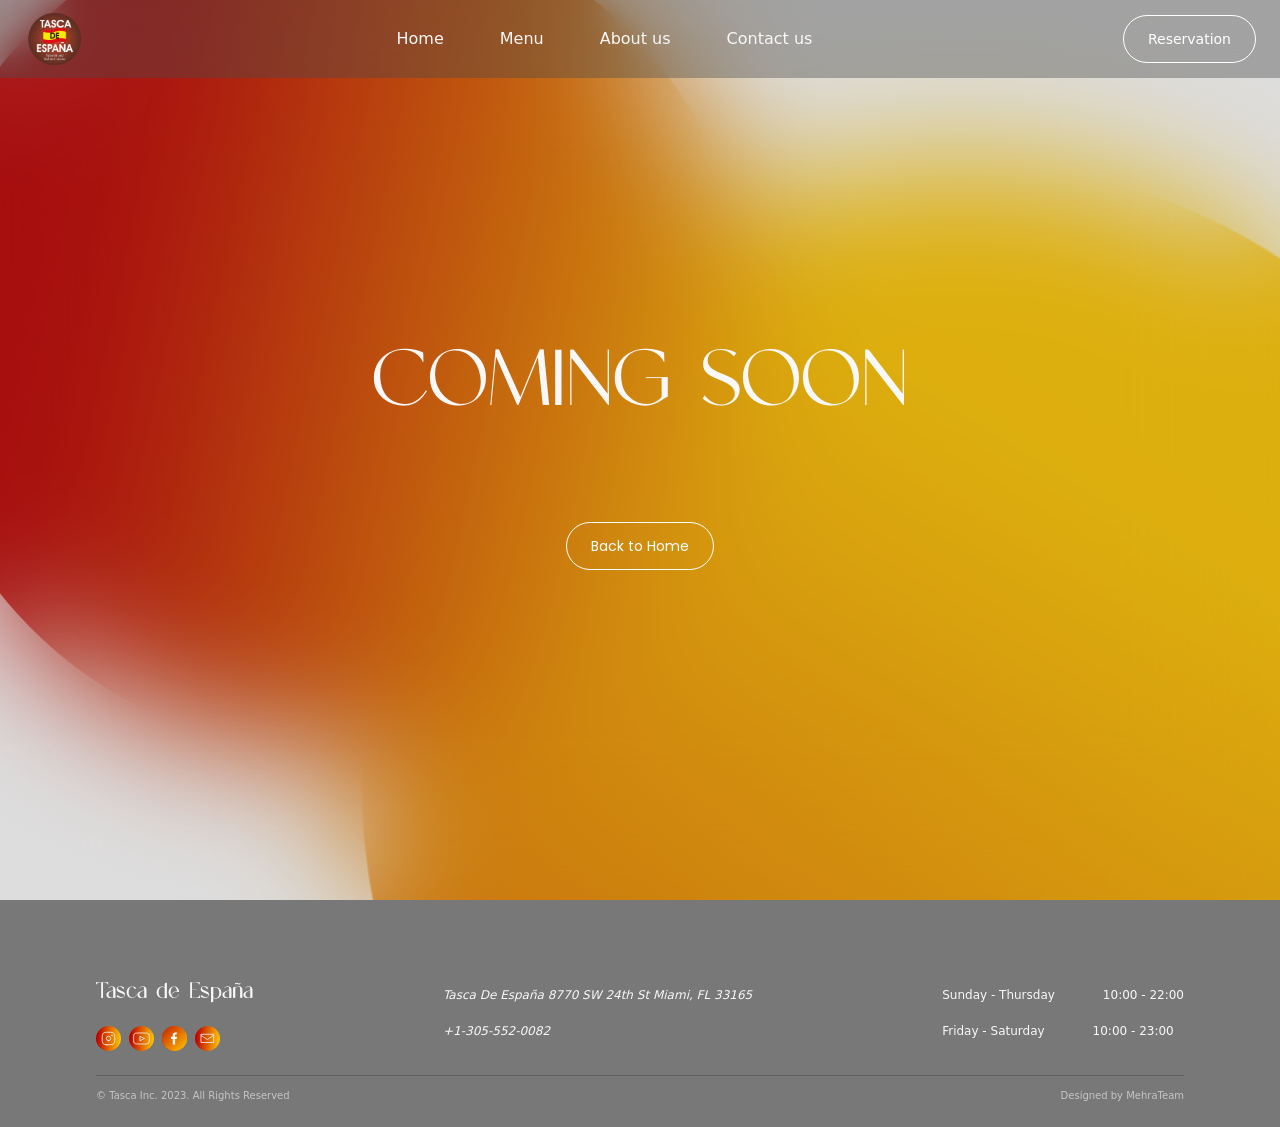
<file: events.html>
<!DOCTYPE html><html lang="en"><head><meta charSet="utf-8"/><meta name="viewport" content="width=device-width, initial-scale=1"/><link rel="preload" href="/_next/static/media/4c285fdca692ea22-s.p.woff2" as="font" crossorigin="" type="font/woff2"/><link rel="preload" href="/_next/static/media/9e82d62334b205f4-s.p.woff2" as="font" crossorigin="" type="font/woff2"/><link rel="preload" href="/_next/static/media/b957ea75a84b6ea7-s.p.woff2" as="font" crossorigin="" type="font/woff2"/><link rel="preload" href="/_next/static/media/eafabf029ad39a43-s.p.woff2" as="font" crossorigin="" type="font/woff2"/><link rel="preload" as="image" href="/_next/static/media/logo.f6b8c923.svg"/><link rel="preload" as="image" href="/_next/static/media/C3.04dc59c0.png" fetchPriority="high"/><link rel="preload" as="image" href="/_next/static/media/C1.3d3d48cb.png" fetchPriority="high"/><link rel="stylesheet" href="/_next/static/css/e9e12baa6f0ac72c.css" data-precedence="next"/><link rel="stylesheet" href="/_next/static/css/7e3f97fa5703ae76.css" data-precedence="next"/><link rel="stylesheet" href="/_next/static/css/1d65b823822be879.css" data-precedence="next"/><link rel="stylesheet" href="/_next/static/css/c71638cecdf4291d.css" data-precedence="next"/><link rel="stylesheet" href="/_next/static/css/31dfc8c025a0ed9d.css" as="style" data-precedence="dynamic"/><link rel="preload" as="script" fetchPriority="low" href="/_next/static/chunks/webpack-5cbc968000c768a9.js"/><script src="/_next/static/chunks/fd9d1056-4952d2e811a5d701.js" async=""></script><script src="/_next/static/chunks/2117-b885fed9a6e722af.js" async=""></script><script src="/_next/static/chunks/main-app-a7e35e30c2c56388.js" async=""></script><script src="/_next/static/chunks/5440-71fa2b2b95914913.js" async=""></script><script src="/_next/static/chunks/2972-acc458e5faff9320.js" async=""></script><script src="/_next/static/chunks/5878-c5d440fd55594a81.js" async=""></script><script src="/_next/static/chunks/3607-9b110af2d7a55d72.js" async=""></script><script src="/_next/static/chunks/app/events/page-3351a847201578af.js" async=""></script><script src="/_next/static/chunks/1055-380aa5ca3bc6a89b.js" async=""></script><script src="/_next/static/chunks/6806-6430f7c10285f0ff.js" async=""></script><script src="/_next/static/chunks/8363-d76885cd7765a476.js" async=""></script><script src="/_next/static/chunks/app/layout-369b99e25842060e.js" async=""></script><script src="/_next/static/chunks/9311-28e16b7c1b095055.js" async=""></script><script src="/_next/static/chunks/7070-f48c9b68eb533dc5.js" async=""></script><script src="/_next/static/chunks/1887-a02aad9c49820a9a.js" async=""></script><script src="/_next/static/chunks/app/page-41036646c911bea0.js" async=""></script><script src="/_next/static/chunks/app/error-097df8f11f1727ec.js" async=""></script><link rel="preload" href="https://www.googletagmanager.com/gtag/js?id=G-RHJVC8XQJP" as="script"/><title>Events</title><meta name="description" content="Tasca de España Events"/><link rel="icon" href="/favicon.ico" type="image/x-icon" sizes="16x16"/><meta name="next-size-adjust"/><script src="/_next/static/chunks/polyfills-42372ed130431b0a.js" noModule=""></script></head><body class="w-full flex-just-col"><header style="background-color:rgba(77, 77, 77, 0.40)" class="fixed top-0 left-0 right-0 z-50 flex-row-center max-h-[88px] px-6 py-2 backdrop-blur-[15px]"><div class="w-full max-w-[1440px] mx-auto"><div class="flex-row-between w-full "><a href="/"><div class="relative overflow-hidden h-[42px] w-[42px] md:w-[52px] md:h-[52px] lg:h-[62px] lg:w-[62px] 2xl:h-[72px] 2xl:w-[72px]"><img alt="Tasca logo" title="Tasca" loading="eager" decoding="async" data-nimg="fill" style="position:absolute;height:100%;width:100%;left:0;top:0;right:0;bottom:0;object-fit:cover;color:transparent" src="/_next/static/media/logo.f6b8c923.svg"/></div></a><!--$--><nav class="hidden md:block"><ul class="nav-list flex-row-vcenter md:gap-x-8 lg:gap-x-12 xl:gap-x-14 2xl:gap-x-[70px]"><a href="/"><li class="font-poppins font-normal 2xl:text-base cursor-pointer text-slate-50">Home</li></a><a href="/menu"><li class="font-poppins font-normal 2xl:text-base cursor-pointer text-slate-50">Menu</li></a><a href="/about-us"><li class="font-poppins font-normal 2xl:text-base cursor-pointer text-slate-50">About us</li></a><a href="/contact-us"><li class="font-poppins font-normal 2xl:text-base cursor-pointer text-slate-50">Contact us</li></a></ul></nav><!--/$--><button class="btn truncate h-[48px] hidden lg:flex btn-white-mode btn-outlined">Reservation</button></div></div></header><style>#nprogress{pointer-events:none}#nprogress .bar{background:orange;position:fixed;z-index:1600;top: 0;left:0;width:100%;height:3px}#nprogress .peg{display:block;position:absolute;right:0;width:100px;height:100%;box-shadow:0 0 10px orange,0 0 5px orange;opacity:1;-webkit-transform:rotate(3deg) translate(0px,-4px);-ms-transform:rotate(3deg) translate(0px,-4px);transform:rotate(3deg) translate(0px,-4px)}#nprogress .spinner{display:block;position:fixed;z-index:1600;top: 15px;right:15px}#nprogress .spinner-icon{width:18px;height:18px;box-sizing:border-box;border:2px solid transparent;border-top-color:orange;border-left-color:orange;border-radius:50%;-webkit-animation:nprogress-spinner 400ms linear infinite;animation:nprogress-spinner 400ms linear infinite}.nprogress-custom-parent{overflow:hidden;position:relative}.nprogress-custom-parent #nprogress .bar,.nprogress-custom-parent #nprogress .spinner{position:absolute}@-webkit-keyframes nprogress-spinner{0%{-webkit-transform:rotate(0deg)}100%{-webkit-transform:rotate(360deg)}}@keyframes nprogress-spinner{0%{transform:rotate(0deg)}100%{transform:rotate(360deg)}}</style><main class="__variable_7c73c7 w-full grow z-10"><div class="w-full h-screen"><div class="w-full h-full relative overflow-hidden"><div class="absolute left-1/2 top-1/2 translate-x-1/2 translate-y-1/2 " style="transform:scale(1.5) translateZ(0)"><img alt="" fetchPriority="high" width="962" height="961" decoding="async" data-nimg="1" class="motion-div" style="color:transparent" src="/_next/static/media/C3.04dc59c0.png"/></div><div class="absolute left-0" style="transform:scale(1.2) translateZ(0)"><img alt="" fetchPriority="high" width="1178" height="1178" decoding="async" data-nimg="1" class="motion-div" style="color:transparent" src="/_next/static/media/C1.3d3d48cb.png"/></div><div style="background:rgba(77, 77, 77, 0.19);backdrop-filter:blur(67px)" class="absolute right-0 top-0 left-0 bottom-0  inset-0"><div class="w-full h-screen flex-row-center"><div class="flex-just-col items-center gap-y-[86px] lg:gap-y-[100px]"><h2 class="font-gilmoray text-slate-50 text-[64px] md:text-[74px] xl:text-[84px] 2xl:text-[96px] font-normal uppercase text-center">coming soon</h2><a href="/"><button class="btn truncate btn-white-mode btn-outlined">Back to Home</button></a></div></div></div></div></div></main><footer class="bg-gray-70"><div class="w-full max-w-[1440px] mx-auto"><div class="w-full flex-just-col gap-y-3 px-6 md:px-14 lg:px-20 xl:px-24 2xl:px-[125px] pt-[50px] pb-6"><div class="min-w-full py-6 flex flex-col gap-y-12 md:gap-y-0 md:flex-row md:justify-between md:items-center border-b-[0.5px] border-[#5F5F5F]"><div class="flex-just-col gap-y-5 font-gilmoray text-2xl text-slate-50">Tasca de España<div class="hidden md:block"><div class="gap-2 flex flex-row items-center"><a title="Tasca de España instagram" target="_blank" href="https://instagram.com/tascadeespana"><span class="w-[25px] h-[25px] rounded-full bg-gradient flex-row-center hover:scale-125 transition-all ease-in duration-200"><svg xmlns="http://www.w3.org/2000/svg" width="15" height="15" fill="none" viewBox="0 0 15 15"><g stroke="#F8F8F8" stroke-linecap="round" stroke-linejoin="round" clip-path="url(#clip0_358_6232)"><path stroke-width="0.8" d="M5.625 13.75h3.75c3.125 0 4.375-1.25 4.375-4.375v-3.75c0-3.125-1.25-4.375-4.375-4.375h-3.75C2.5 1.25 1.25 2.5 1.25 5.625v3.75c0 3.125 1.25 4.375 4.375 4.375z"></path><path stroke-width="0.8" d="M7.5 9.688a2.188 2.188 0 100-4.376 2.188 2.188 0 000 4.375z"></path><path stroke-width="1.5" d="M11.023 4.375h.007"></path></g><defs><clipPath id="clip0_358_6232"><path fill="#fff" d="M0 0H15V15H0z"></path></clipPath></defs></svg></span></a><a title="Tasca de España youtube" target="_blank" href="https://www.youtube.com/@TascaDeEspanamiami"><span class="w-[25px] h-[25px] rounded-full bg-gradient flex-row-center hover:scale-125 transition-all ease-in duration-200"><svg xmlns="http://www.w3.org/2000/svg" width="19" height="19" fill="none" viewBox="0 0 19 19"><path stroke="#F8F8F8" stroke-linecap="round" stroke-linejoin="round" stroke-width="0.8" d="M17.065 5.698a1.982 1.982 0 00-1.398-1.399c-.916-.354-9.79-.527-12.364.01a1.981 1.981 0 00-1.4 1.399c-.413 1.814-.444 5.736.011 7.59a1.982 1.982 0 001.399 1.4c1.814.417 10.438.476 12.364 0a1.981 1.981 0 001.398-1.4c.441-1.976.473-5.654-.01-7.6z"></path><path stroke="#F8F8F8" stroke-linecap="round" stroke-linejoin="round" stroke-width="0.8" d="M12.1 9.498L7.965 7.126v4.744L12.1 9.498z"></path></svg></span></a><a title="Tasca de España facebook" target="_blank" href="https://www.facebook.com/tascadeespana"><span class="w-[25px] h-[25px] rounded-full bg-gradient flex-row-center hover:scale-125 transition-all ease-in duration-200"><svg xmlns="http://www.w3.org/2000/svg" width="25" height="25" fill="none" viewBox="0 0 25 25"><rect width="25" height="25" fill="url(#paint0_linear_358_6240)" rx="12.5"></rect><path fill="#F8F8F8" fill-rule="evenodd" d="M13.093 18.5v-5.4h1.64L15 10.7h-1.907V9.531c0-.618.016-1.231.88-1.231h.874V6.584c0-.026-.752-.084-1.512-.084-1.587 0-2.581.994-2.581 2.82v1.38H9v2.4h1.754v5.4h2.339z" clip-rule="evenodd"></path><defs><linearGradient id="paint0_linear_358_6240" x1="-3" x2="25" y1="-5.5" y2="25" gradientUnits="userSpaceOnUse"><stop stop-color="#BC0000"></stop><stop offset="1" stop-color="#FFC700"></stop></linearGradient></defs></svg></span></a><a title="Tasca de España email" target="_blank" href="mailto:tascadeespanamiami@gmail.com"><span class="w-[25px] h-[25px] rounded-full bg-gradient flex-row-center hover:scale-125 transition-all ease-in duration-200"><svg xmlns="http://www.w3.org/2000/svg" width="17" height="17" fill="none" viewBox="0 0 17 17"><path stroke="#F8F8F8" stroke-width="0.8" d="M14.733 4.25H1.983v8.217h12.75V4.25z"></path><path stroke="#F8F8F8" stroke-width="0.8" d="M14.733 5.25L8.358 9.5 1.983 5.25"></path></svg></span></a></div></div></div><address class="flex-just-col gap-y-5 font-poppins text-xs 3xl:text-sm text-slate-50">Tasca De España 8770 SW 24th St Miami, FL 33165<a href="tel:+1-305-552-0082">+1-305-552-0082</a></address><div class="flex-just-col gap-y-5 font-poppins text-xs 3xl:text-sm text-slate-50"><time class="flex-row-vcenter gap-x-12">Sunday - Thursday<span>10:00 - 22:00</span></time><time class="flex-row-vcenter gap-x-12">Friday - Saturday<span>10:00 - 23:00</span></time></div><div class="block md:hidden"><div class="gap-2 flex flex-row items-center"><a title="Tasca de España instagram" target="_blank" href="https://instagram.com/tascadeespana"><span class="w-[25px] h-[25px] rounded-full bg-gradient flex-row-center hover:scale-125 transition-all ease-in duration-200"><svg xmlns="http://www.w3.org/2000/svg" width="15" height="15" fill="none" viewBox="0 0 15 15"><g stroke="#F8F8F8" stroke-linecap="round" stroke-linejoin="round" clip-path="url(#clip0_358_6232)"><path stroke-width="0.8" d="M5.625 13.75h3.75c3.125 0 4.375-1.25 4.375-4.375v-3.75c0-3.125-1.25-4.375-4.375-4.375h-3.75C2.5 1.25 1.25 2.5 1.25 5.625v3.75c0 3.125 1.25 4.375 4.375 4.375z"></path><path stroke-width="0.8" d="M7.5 9.688a2.188 2.188 0 100-4.376 2.188 2.188 0 000 4.375z"></path><path stroke-width="1.5" d="M11.023 4.375h.007"></path></g><defs><clipPath id="clip0_358_6232"><path fill="#fff" d="M0 0H15V15H0z"></path></clipPath></defs></svg></span></a><a title="Tasca de España youtube" target="_blank" href="https://www.youtube.com/@TascaDeEspanamiami"><span class="w-[25px] h-[25px] rounded-full bg-gradient flex-row-center hover:scale-125 transition-all ease-in duration-200"><svg xmlns="http://www.w3.org/2000/svg" width="19" height="19" fill="none" viewBox="0 0 19 19"><path stroke="#F8F8F8" stroke-linecap="round" stroke-linejoin="round" stroke-width="0.8" d="M17.065 5.698a1.982 1.982 0 00-1.398-1.399c-.916-.354-9.79-.527-12.364.01a1.981 1.981 0 00-1.4 1.399c-.413 1.814-.444 5.736.011 7.59a1.982 1.982 0 001.399 1.4c1.814.417 10.438.476 12.364 0a1.981 1.981 0 001.398-1.4c.441-1.976.473-5.654-.01-7.6z"></path><path stroke="#F8F8F8" stroke-linecap="round" stroke-linejoin="round" stroke-width="0.8" d="M12.1 9.498L7.965 7.126v4.744L12.1 9.498z"></path></svg></span></a><a title="Tasca de España facebook" target="_blank" href="https://www.facebook.com/tascadeespana"><span class="w-[25px] h-[25px] rounded-full bg-gradient flex-row-center hover:scale-125 transition-all ease-in duration-200"><svg xmlns="http://www.w3.org/2000/svg" width="25" height="25" fill="none" viewBox="0 0 25 25"><rect width="25" height="25" fill="url(#paint0_linear_358_6240)" rx="12.5"></rect><path fill="#F8F8F8" fill-rule="evenodd" d="M13.093 18.5v-5.4h1.64L15 10.7h-1.907V9.531c0-.618.016-1.231.88-1.231h.874V6.584c0-.026-.752-.084-1.512-.084-1.587 0-2.581.994-2.581 2.82v1.38H9v2.4h1.754v5.4h2.339z" clip-rule="evenodd"></path><defs><linearGradient id="paint0_linear_358_6240" x1="-3" x2="25" y1="-5.5" y2="25" gradientUnits="userSpaceOnUse"><stop stop-color="#BC0000"></stop><stop offset="1" stop-color="#FFC700"></stop></linearGradient></defs></svg></span></a><a title="Tasca de España email" target="_blank" href="mailto:tascadeespanamiami@gmail.com"><span class="w-[25px] h-[25px] rounded-full bg-gradient flex-row-center hover:scale-125 transition-all ease-in duration-200"><svg xmlns="http://www.w3.org/2000/svg" width="17" height="17" fill="none" viewBox="0 0 17 17"><path stroke="#F8F8F8" stroke-width="0.8" d="M14.733 4.25H1.983v8.217h12.75V4.25z"></path><path stroke="#F8F8F8" stroke-width="0.8" d="M14.733 5.25L8.358 9.5 1.983 5.25"></path></svg></span></a></div></div></div><div class="flex-row-between min-w-full font-poppins text-gray-30 text-[8px] lg:text-[10px] 2xl:text-xs 3xl:text-sm font-light"><div>© Tasca Inc. 2023. All Rights Reserved</div><div>Designed by MehraTeam</div></div></div></div></footer><script src="/_next/static/chunks/webpack-5cbc968000c768a9.js" async=""></script><script>(self.__next_f=self.__next_f||[]).push([0]);self.__next_f.push([2,null])</script><script>self.__next_f.push([1,"1:HL[\"/_next/static/media/4c285fdca692ea22-s.p.woff2\",\"font\",{\"crossOrigin\":\"\",\"type\":\"font/woff2\"}]\n2:HL[\"/_next/static/media/9e82d62334b205f4-s.p.woff2\",\"font\",{\"crossOrigin\":\"\",\"type\":\"font/woff2\"}]\n3:HL[\"/_next/static/media/b957ea75a84b6ea7-s.p.woff2\",\"font\",{\"crossOrigin\":\"\",\"type\":\"font/woff2\"}]\n4:HL[\"/_next/static/media/eafabf029ad39a43-s.p.woff2\",\"font\",{\"crossOrigin\":\"\",\"type\":\"font/woff2\"}]\n5:HL[\"/_next/static/css/e9e12baa6f0ac72c.css\",\"style\"]\n6:HL[\"/_next/static/css/7e3f97fa5703ae76.css\",\"style\"]\n7:HL[\"/_next/static/css/1d65b823822be879.css\",\"style\"]\n8:HL[\"/_next/static/css/c71638cecdf4291d.css\",\"style\"]\n"])</script><script>self.__next_f.push([1,"9:I[12846,[],\"\"]\nb:I[60919,[\"5440\",\"static/chunks/5440-71fa2b2b95914913.js\",\"2972\",\"static/chunks/2972-acc458e5faff9320.js\",\"5878\",\"static/chunks/5878-c5d440fd55594a81.js\",\"3607\",\"static/chunks/3607-9b110af2d7a55d72.js\",\"38\",\"static/chunks/app/events/page-3351a847201578af.js\"],\"default\"]\nc:I[72972,[\"5440\",\"static/chunks/5440-71fa2b2b95914913.js\",\"2972\",\"static/chunks/2972-acc458e5faff9320.js\",\"5878\",\"static/chunks/5878-c5d440fd55594a81.js\",\"3607\",\"static/chunks/3607-9b110af2d7a55d72.js\",\"38\",\"static/chunks/app/events/page-3351a847201578af.js\"],\"\"]\nd:I[92433,[\"5440\",\"static/chunks/5440-71fa2b2b95914913.js\",\"2972\",\"static/chunks/2972-acc458e5faff9320.js\",\"5878\",\"static/chunks/5878-c5d440fd55594a81.js\",\"3607\",\"static/chunks/3607-9b110af2d7a55d72.js\",\"38\",\"static/chunks/app/events/page-3351a847201578af.js\"],\"default\"]\ne:I[4707,[],\"\"]\nf:I[36423,[],\"\"]\n10:I[80,[],\"NotFoundBoundary\"]\n18:I[91167,[\"5440\",\"static/chunks/5440-71fa2b2b95914913.js\",\"2972\",\"static/chunks/2972-acc458e5faff9320.js\",\"5878\",\"static/chunks/5878-c5d440fd55594a81.js\",\"1055\",\"static/chunks/1055-380aa5ca3bc6a89b.js\",\"6806\",\"static/chunks/6806-6430f7c10285f0ff.js\",\"8363\",\"static/chunks/8363-d76885cd7765a476.js\",\"3185\",\"static/chunks/app/layout-369b99e25842060e.js\"],\"default\"]\n19:I[65878,[\"5440\",\"static/chunks/5440-71fa2b2b95914913.js\",\"2972\",\"static/chunks/2972-acc458e5faff9320.js\",\"5878\",\"static/chunks/5878-c5d440fd55594a81.js\",\"1055\",\"static/chunks/1055-380aa5ca3bc6a89b.js\",\"9311\",\"static/chunks/9311-28e16b7c1b095055.js\",\"6806\",\"static/chunks/6806-6430f7c10285f0ff.js\",\"7070\",\"static/chunks/7070-f48c9b68eb533dc5.js\",\"3607\",\"static/chunks/3607-9b110af2d7a55d72.js\",\"1887\",\"static/chunks/1887-a02aad9c49820a9a.js\",\"1931\",\"static/chunks/app/page-41036646c911bea0.js\"],\"Image\"]\n1a:I[58286,[\"5440\",\"static/chunks/5440-71fa2b2b95914913.js\",\"2972\",\"static/chunks/2972-acc458e5faff9320.js\",\"5878\",\"static/chunks/5878-c5d440fd55594a81.js\",\"1055\",\"static/chunks/1055-380aa5ca3bc6a89b.js\",\"6806\",\"static/chunks/6806-6430f7c10285f0ff.js\",\"8363\",\"static/chunks/8363-d76885c"])</script><script>self.__next_f.push([1,"d7765a476.js\",\"3185\",\"static/chunks/app/layout-369b99e25842060e.js\"],\"default\"]\n1b:I[65320,[\"5440\",\"static/chunks/5440-71fa2b2b95914913.js\",\"2972\",\"static/chunks/2972-acc458e5faff9320.js\",\"5878\",\"static/chunks/5878-c5d440fd55594a81.js\",\"1055\",\"static/chunks/1055-380aa5ca3bc6a89b.js\",\"6806\",\"static/chunks/6806-6430f7c10285f0ff.js\",\"8363\",\"static/chunks/8363-d76885cd7765a476.js\",\"3185\",\"static/chunks/app/layout-369b99e25842060e.js\"],\"default\"]\n1c:I[36539,[\"5440\",\"static/chunks/5440-71fa2b2b95914913.js\",\"2972\",\"static/chunks/2972-acc458e5faff9320.js\",\"5878\",\"static/chunks/5878-c5d440fd55594a81.js\",\"1055\",\"static/chunks/1055-380aa5ca3bc6a89b.js\",\"6806\",\"static/chunks/6806-6430f7c10285f0ff.js\",\"8363\",\"static/chunks/8363-d76885cd7765a476.js\",\"3185\",\"static/chunks/app/layout-369b99e25842060e.js\"],\"\"]\n1d:\"$Sreact.suspense\"\n1e:I[70049,[\"5440\",\"static/chunks/5440-71fa2b2b95914913.js\",\"2972\",\"static/chunks/2972-acc458e5faff9320.js\",\"5878\",\"static/chunks/5878-c5d440fd55594a81.js\",\"1055\",\"static/chunks/1055-380aa5ca3bc6a89b.js\",\"9311\",\"static/chunks/9311-28e16b7c1b095055.js\",\"6806\",\"static/chunks/6806-6430f7c10285f0ff.js\",\"7070\",\"static/chunks/7070-f48c9b68eb533dc5.js\",\"3607\",\"static/chunks/3607-9b110af2d7a55d72.js\",\"1887\",\"static/chunks/1887-a02aad9c49820a9a.js\",\"1931\",\"static/chunks/app/page-41036646c911bea0.js\"],\"PreloadCss\"]\n1f:I[34690,[\"5440\",\"static/chunks/5440-71fa2b2b95914913.js\",\"2972\",\"static/chunks/2972-acc458e5faff9320.js\",\"5878\",\"static/chunks/5878-c5d440fd55594a81.js\",\"1055\",\"static/chunks/1055-380aa5ca3bc6a89b.js\",\"6806\",\"static/chunks/6806-6430f7c10285f0ff.js\",\"8363\",\"static/chunks/8363-d76885cd7765a476.js\",\"3185\",\"static/chunks/app/layout-369b99e25842060e.js\"],\"default\"]\n50:I[14888,[\"5440\",\"static/chunks/5440-71fa2b2b95914913.js\",\"2972\",\"static/chunks/2972-acc458e5faff9320.js\",\"5878\",\"static/chunks/5878-c5d440fd55594a81.js\",\"1055\",\"static/chunks/1055-380aa5ca3bc6a89b.js\",\"6806\",\"static/chunks/6806-6430f7c10285f0ff.js\",\"8363\",\"static/chunks/8363-d76885cd7765a476.js\",\"3185\",\"static/chunks/app/layout-369b99e2584"])</script><script>self.__next_f.push([1,"2060e.js\"],\"GoogleAnalytics\"]\n52:I[13490,[\"7601\",\"static/chunks/app/error-097df8f11f1727ec.js\"],\"default\"]\n5a:I[61060,[],\"\"]\n13:{\"rel\":\"stylesheet\",\"href\":\"/_next/static/css/e9e12baa6f0ac72c.css\",\"precedence\":\"next\",\"crossOrigin\":\"$undefined\"}\n12:[\"$\",\"link\",\"0\",\"$13\"]\n15:{\"rel\":\"stylesheet\",\"href\":\"/_next/static/css/7e3f97fa5703ae76.css\",\"precedence\":\"next\",\"crossOrigin\":\"$undefined\"}\n14:[\"$\",\"link\",\"1\",\"$15\"]\n17:{\"rel\":\"stylesheet\",\"href\":\"/_next/static/css/1d65b823822be879.css\",\"precedence\":\"next\",\"crossOrigin\":\"$undefined\"}\n16:[\"$\",\"link\",\"2\",\"$17\"]\n11:[\"$12\",\"$14\",\"$16\"]\n27:{\"strokeWidth\":\"0.8\",\"d\":\"M5.625 13.75h3.75c3.125 0 4.375-1.25 4.375-4.375v-3.75c0-3.125-1.25-4.375-4.375-4.375h-3.75C2.5 1.25 1.25 2.5 1.25 5.625v3.75c0 3.125 1.25 4.375 4.375 4.375z\"}\n26:[\"$\",\"path\",null,\"$27\"]\n29:{\"strokeWidth\":\"0.8\",\"d\":\"M7.5 9.688a2.188 2.188 0 100-4.376 2.188 2.188 0 000 4.375z\"}\n28:[\"$\",\"path\",null,\"$29\"]\n2b:{\"strokeWidth\":\"1.5\",\"d\":\"M11.023 4.375h.007\"}\n2a:[\"$\",\"path\",null,\"$2b\"]\n25:[\"$26\",\"$28\",\"$2a\"]\n24:{\"stroke\":\"#F8F8F8\",\"strokeLinecap\":\"round\",\"strokeLinejoin\":\"round\",\"clipPath\":\"url(#clip0_358_6232)\",\"children\":\"$25\"}\n23:[\"$\",\"g\",null,\"$24\"]\n31:{\"fill\":\"#fff\",\"d\":\"M0 0H15V15H0z\"}\n30:[\"$\",\"path\",null,\"$31\"]\n2f:{\"id\":\"clip0_358_6232\",\"children\":\"$30\"}\n2e:[\"$\",\"clipPath\",null,\"$2f\"]\n2d:{\"children\":\"$2e\"}\n2c:[\"$\",\"defs\",null,\"$2d\"]\n22:[\"$23\",\"$2c\"]\n21:{\"xmlns\":\"http://www.w3.org/2000/svg\",\"width\":\"15\",\"height\":\"15\",\"fill\":\"none\",\"viewBox\":\"0 0 15 15\",\"children\":\"$22\"}\n20:[\"$\",\"svg\",null,\"$21\"]\n36:{\"stroke\":\"#F8F8F8\",\"strokeLinecap\":\"round\",\"strokeLinejoin\":\"round\",\"strokeWidth\":\"0.8\",\"d\":\"M17.065 5.698a1.982 1.982 0 00-1.398-1.399c-.916-.354-9.79-.527-12.364.01a1.981 1.981 0 00-1.4 1.399c-.413 1.814-.444 5.736.011 7.59a1.982 1.982 0 001.399 1.4c1.814.417 10.438.476 12.364 0a1.981 1.981 0 001.398-1.4c.441-1.976.473-5.654-.01-7.6z\"}\n35:[\"$\",\"path\",null,\"$36\"]\n38:{\"stroke\":\"#F8F8F8\",\"strokeLinecap\":\"round\",\"strokeLinejoin\":\"round\",\"strokeWidth\":\"0.8\",\"d\":\"M12.1 9.498L7.965 7.126v4.744L12.1 9.498z\"}\n37:[\"$\",\"path\",n"])</script><script>self.__next_f.push([1,"ull,\"$38\"]\n34:[\"$35\",\"$37\"]\n33:{\"xmlns\":\"http://www.w3.org/2000/svg\",\"width\":\"19\",\"height\":\"19\",\"fill\":\"none\",\"viewBox\":\"0 0 19 19\",\"children\":\"$34\"}\n32:[\"$\",\"svg\",null,\"$33\"]\n3d:{\"width\":\"25\",\"height\":\"25\",\"fill\":\"url(#paint0_linear_358_6240)\",\"rx\":\"12.5\"}\n3c:[\"$\",\"rect\",null,\"$3d\"]\n3f:{\"fill\":\"#F8F8F8\",\"fillRule\":\"evenodd\",\"d\":\"M13.093 18.5v-5.4h1.64L15 10.7h-1.907V9.531c0-.618.016-1.231.88-1.231h.874V6.584c0-.026-.752-.084-1.512-.084-1.587 0-2.581.994-2.581 2.82v1.38H9v2.4h1.754v5.4h2.339z\",\"clipRule\":\"evenodd\"}\n3e:[\"$\",\"path\",null,\"$3f\"]\n46:{\"stopColor\":\"#BC0000\"}\n45:[\"$\",\"stop\",null,\"$46\"]\n48:{\"offset\":\"1\",\"stopColor\":\"#FFC700\"}\n47:[\"$\",\"stop\",null,\"$48\"]\n44:[\"$45\",\"$47\"]\n43:{\"id\":\"paint0_linear_358_6240\",\"x1\":\"-3\",\"x2\":\"25\",\"y1\":\"-5.5\",\"y2\":\"25\",\"gradientUnits\":\"userSpaceOnUse\",\"children\":\"$44\"}\n42:[\"$\",\"linearGradient\",null,\"$43\"]\n41:{\"children\":\"$42\"}\n40:[\"$\",\"defs\",null,\"$41\"]\n3b:[\"$3c\",\"$3e\",\"$40\"]\n3a:{\"xmlns\":\"http://www.w3.org/2000/svg\",\"width\":\"25\",\"height\":\"25\",\"fill\":\"none\",\"viewBox\":\"0 0 25 25\",\"children\":\"$3b\"}\n39:[\"$\",\"svg\",null,\"$3a\"]\n4d:{\"stroke\":\"#F8F8F8\",\"strokeWidth\":\"0.8\",\"d\":\"M14.733 4.25H1.983v8.217h12.75V4.25z\"}\n4c:[\"$\",\"path\",null,\"$4d\"]\n4f:{\"stroke\":\"#F8F8F8\",\"strokeWidth\":\"0.8\",\"d\":\"M14.733 5.25L8.358 9.5 1.983 5.25\"}\n4e:[\"$\",\"path\",null,\"$4f\"]\n4b:[\"$4c\",\"$4e\"]\n4a:{\"xmlns\":\"http://www.w3.org/2000/svg\",\"width\":\"17\",\"height\":\"17\",\"fill\":\"none\",\"viewBox\":\"0 0 17 17\",\"children\":\"$4b\"}\n49:[\"$\",\"svg\",null,\"$4a\"]\n51:{\"src\":\"/_next/static/media/logo.f6b8c923.svg\",\"height\":72,\"width\":76,\"blurWidth\":0,\"blurHeight\":0}\n53:[\"app/not-found.tsx -\u003e ./components/common/404/404\"]\n56:{\"rel\":\"stylesheet\",\"href\":\"/_next/static/css/c71638cecdf4291d.css\",\"precedence\":\"next\",\"crossOrigin\":\"$undefined\"}\n55:[\"$\",\"link\",\"0\",\"$56\"]\n54:[\"$55\"]\n57:[]\n58:[]\n5b:[]\n"])</script><script>self.__next_f.push([1,"0:[\"$\",\"$L9\",null,{\"buildId\":\"KCRrGsU2RlgUDFDF22fHw\",\"assetPrefix\":\"\",\"urlParts\":[\"\",\"events\"],\"initialTree\":[\"\",{\"children\":[\"events\",{\"children\":[\"__PAGE__\",{}]}],\"modal\":[\"__DEFAULT__\",{}]},\"$undefined\",\"$undefined\",true],\"initialSeedData\":[\"\",{\"children\":[\"events\",{\"children\":[\"__PAGE__\",{},[[\"$La\",[\"$\",\"div\",null,{\"className\":\"w-full h-screen\",\"children\":[\"$\",\"$Lb\",null,{\"children\":[\"$\",\"div\",null,{\"className\":\"w-full h-screen flex-row-center\",\"children\":[\"$\",\"div\",null,{\"className\":\"flex-just-col items-center gap-y-[86px] lg:gap-y-[100px]\",\"children\":[[\"$\",\"h2\",null,{\"className\":\"font-gilmoray text-slate-50 text-[64px] md:text-[74px] xl:text-[84px] 2xl:text-[96px] font-normal uppercase text-center\",\"children\":\"coming soon\"}],[\"$\",\"$Lc\",null,{\"href\":\"/\",\"replace\":true,\"children\":[\"$\",\"$Ld\",null,{\"title\":\"Back to Home\",\"outlined\":true,\"outlinedColorMode\":\"white\"}]}]]}]}]}]}],[[\"$\",\"link\",\"0\",{\"rel\":\"stylesheet\",\"href\":\"/_next/static/css/c71638cecdf4291d.css\",\"precedence\":\"next\",\"crossOrigin\":\"$undefined\"}]]],null],null]},[null,[\"$\",\"$Le\",null,{\"parallelRouterKey\":\"children\",\"segmentPath\":[\"children\",\"events\",\"children\"],\"error\":\"$undefined\",\"errorStyles\":\"$undefined\",\"errorScripts\":\"$undefined\",\"template\":[\"$\",\"$Lf\",null,{}],\"templateStyles\":\"$undefined\",\"templateScripts\":\"$undefined\",\"notFound\":\"$undefined\",\"notFoundStyles\":\"$undefined\"}]],null],\"modal\":[\"__DEFAULT__\",{},[[\"$undefined\",null,null],null],null]},[[[[\"$\",\"link\",\"0\",{\"rel\":\"stylesheet\",\"href\":\"/_next/static/css/e9e12baa6f0ac72c.css\",\"precedence\":\"next\",\"crossOrigin\":\"$undefined\"}],[\"$\",\"link\",\"1\",{\"rel\":\"stylesheet\",\"href\":\"/_next/static/css/7e3f97fa5703ae76.css\",\"precedence\":\"next\",\"crossOrigin\":\"$undefined\"}],[\"$\",\"link\",\"2\",{\"rel\":\"stylesheet\",\"href\":\"/_next/static/css/1d65b823822be879.css\",\"precedence\":\"next\",\"crossOrigin\":\"$undefined\"}]],[\"$\",\"$L10\",null,{\"notFound\":[\"$11\",[\"$\",\"html\",null,{\"lang\":\"en\",\"suppressHydrationWarning\":true,\"children\":[[\"$\",\"body\",null,{\"className\":\"w-full flex-just-col\",\"children\":[[\"$\",\"$L18\",null,{}],[\"$\",\"header\",null,{\"style\":{\"backgroundColor\":\"rgba(77, 77, 77, 0.40)\"},\"className\":\"fixed top-0 left-0 right-0 z-50 flex-row-center max-h-[88px] px-6 py-2 backdrop-blur-[15px]\",\"children\":[\"$\",\"div\",null,{\"className\":\"w-full max-w-[1440px] mx-auto\",\"children\":[\"$\",\"div\",null,{\"className\":\"flex-row-between w-full \",\"children\":[[\"$\",\"$Lc\",null,{\"href\":\"/\",\"prefetch\":false,\"children\":[\"$\",\"div\",null,{\"className\":\"relative overflow-hidden h-[42px] w-[42px] md:w-[52px] md:h-[52px] lg:h-[62px] lg:w-[62px] 2xl:h-[72px] 2xl:w-[72px]\",\"children\":[\"$\",\"$L19\",null,{\"alt\":\"Tasca logo\",\"title\":\"Tasca\",\"src\":{\"src\":\"/_next/static/media/logo.f6b8c923.svg\",\"height\":72,\"width\":76,\"blurWidth\":0,\"blurHeight\":0},\"fill\":true,\"loading\":\"eager\",\"style\":{\"objectFit\":\"cover\"}}]}]}],[\"$\",\"$L1a\",null,{}],[\"$\",\"$L1b\",null,{}]]}]}]}],[\"$\",\"$L1c\",null,{\"color\":\"orange\"}],[\"$\",\"main\",null,{\"className\":\"__variable_7c73c7 w-full grow z-10\",\"children\":[[[[\"$\",\"link\",\"0\",{\"rel\":\"stylesheet\",\"href\":\"/_next/static/css/c71638cecdf4291d.css\",\"precedence\":\"next\",\"crossOrigin\":\"$undefined\"}]],[\"$\",\"$1d\",null,{\"fallback\":null,\"children\":[[\"$\",\"$L1e\",null,{\"moduleIds\":[\"app/not-found.tsx -\u003e ./components/common/404/404\"]}],[\"$\",\"div\",null,{\"className\":\"w-full h-screen\",\"children\":[\"$\",\"$Lb\",null,{\"children\":[\"$\",\"div\",null,{\"className\":\"w-full h-screen flex-row-center\",\"children\":[\"$\",\"div\",null,{\"className\":\"flex-just-col items-center gap-y-8\",\"children\":[[\"$\",\"h2\",null,{\"className\":\"font-gilmoray text-slate-50 text-[128px] md:text-[158px] lg:text-[188px] xl:text-[220px] 2xl:font-[280px] font-normal\",\"children\":\"404\"}],[\"$\",\"div\",null,{\"className\":\"flex-just-col py-4 md:py-5 font-poppins text-slate-50 text-center gap-y-2\",\"children\":[[\"$\",\"div\",null,{\"className\":\"text-sm md:text-base lg:text-lg xl:text-xl 2xl:text-2xl font-medium\",\"children\":\"Page Not Found\"}],[\"$\",\"div\",null,{\"className\":\"text-xs md:text-sm font-light\",\"children\":\"Sorry, we couldn’t find the page you’re looking for.\"}]]}],[\"$\",\"$Lc\",null,{\"href\":\"/\",\"replace\":true,\"children\":[\"$\",\"$Ld\",null,{\"title\":\"Back to Home\",\"outlined\":true,\"outlinedColorMode\":\"white\"}]}]]}]}]}]}]]}]],\"$undefined\"]}],[\"$\",\"$L1f\",null,{\"children\":[\"$\",\"div\",null,{\"className\":\"w-full max-w-[1440px] mx-auto\",\"children\":[\"$\",\"div\",null,{\"className\":\"w-full flex-just-col gap-y-3 px-6 md:px-14 lg:px-20 xl:px-24 2xl:px-[125px] pt-[50px] pb-6\",\"children\":[[\"$\",\"div\",null,{\"className\":\"min-w-full py-6 flex flex-col gap-y-12 md:gap-y-0 md:flex-row md:justify-between md:items-center border-b-[0.5px] border-[#5F5F5F]\",\"children\":[[\"$\",\"div\",null,{\"className\":\"flex-just-col gap-y-5 font-gilmoray text-2xl text-slate-50\",\"children\":[\"Tasca de España\",[\"$\",\"div\",null,{\"className\":\"hidden md:block\",\"children\":[\"$\",\"div\",null,{\"className\":\"gap-2 flex flex-row items-center\",\"children\":[[\"$\",\"$Lc\",\"0\",{\"title\":\"Tasca de España instagram\",\"href\":\"https://instagram.com/tascadeespana\",\"target\":\"_blank\",\"children\":[\"$\",\"span\",null,{\"className\":\"w-[25px] h-[25px] rounded-full bg-gradient flex-row-center hover:scale-125 transition-all ease-in duration-200\",\"children\":[\"$\",\"svg\",null,{\"xmlns\":\"http://www.w3.org/2000/svg\",\"width\":\"15\",\"height\":\"15\",\"fill\":\"none\",\"viewBox\":\"0 0 15 15\",\"children\":[[\"$\",\"g\",null,{\"stroke\":\"#F8F8F8\",\"strokeLinecap\":\"round\",\"strokeLinejoin\":\"round\",\"clipPath\":\"url(#clip0_358_6232)\",\"children\":[[\"$\",\"path\",null,{\"strokeWidth\":\"0.8\",\"d\":\"M5.625 13.75h3.75c3.125 0 4.375-1.25 4.375-4.375v-3.75c0-3.125-1.25-4.375-4.375-4.375h-3.75C2.5 1.25 1.25 2.5 1.25 5.625v3.75c0 3.125 1.25 4.375 4.375 4.375z\"}],[\"$\",\"path\",null,{\"strokeWidth\":\"0.8\",\"d\":\"M7.5 9.688a2.188 2.188 0 100-4.376 2.188 2.188 0 000 4.375z\"}],[\"$\",\"path\",null,{\"strokeWidth\":\"1.5\",\"d\":\"M11.023 4.375h.007\"}]]}],[\"$\",\"defs\",null,{\"children\":[\"$\",\"clipPath\",null,{\"id\":\"clip0_358_6232\",\"children\":[\"$\",\"path\",null,{\"fill\":\"#fff\",\"d\":\"M0 0H15V15H0z\"}]}]}]]}]}]}],[\"$\",\"$Lc\",\"1\",{\"title\":\"Tasca de España youtube\",\"href\":\"https://www.youtube.com/@TascaDeEspanamiami\",\"target\":\"_blank\",\"children\":[\"$\",\"span\",null,{\"className\":\"w-[25px] h-[25px] rounded-full bg-gradient flex-row-center hover:scale-125 transition-all ease-in duration-200\",\"children\":[\"$\",\"svg\",null,{\"xmlns\":\"http://www.w3.org/2000/svg\",\"width\":\"19\",\"height\":\"19\",\"fill\":\"none\",\"viewBox\":\"0 0 19 19\",\"children\":[[\"$\",\"path\",null,{\"stroke\":\"#F8F8F8\",\"strokeLinecap\":\"round\",\"strokeLinejoin\":\"round\",\"strokeWidth\":\"0.8\",\"d\":\"M17.065 5.698a1.982 1.982 0 00-1.398-1.399c-.916-.354-9.79-.527-12.364.01a1.981 1.981 0 00-1.4 1.399c-.413 1.814-.444 5.736.011 7.59a1.982 1.982 0 001.399 1.4c1.814.417 10.438.476 12.364 0a1.981 1.981 0 001.398-1.4c.441-1.976.473-5.654-.01-7.6z\"}],[\"$\",\"path\",null,{\"stroke\":\"#F8F8F8\",\"strokeLinecap\":\"round\",\"strokeLinejoin\":\"round\",\"strokeWidth\":\"0.8\",\"d\":\"M12.1 9.498L7.965 7.126v4.744L12.1 9.498z\"}]]}]}]}],[\"$\",\"$Lc\",\"2\",{\"title\":\"Tasca de España facebook\",\"href\":\"https://www.facebook.com/tascadeespana\",\"target\":\"_blank\",\"children\":[\"$\",\"span\",null,{\"className\":\"w-[25px] h-[25px] rounded-full bg-gradient flex-row-center hover:scale-125 transition-all ease-in duration-200\",\"children\":[\"$\",\"svg\",null,{\"xmlns\":\"http://www.w3.org/2000/svg\",\"width\":\"25\",\"height\":\"25\",\"fill\":\"none\",\"viewBox\":\"0 0 25 25\",\"children\":[[\"$\",\"rect\",null,{\"width\":\"25\",\"height\":\"25\",\"fill\":\"url(#paint0_linear_358_6240)\",\"rx\":\"12.5\"}],[\"$\",\"path\",null,{\"fill\":\"#F8F8F8\",\"fillRule\":\"evenodd\",\"d\":\"M13.093 18.5v-5.4h1.64L15 10.7h-1.907V9.531c0-.618.016-1.231.88-1.231h.874V6.584c0-.026-.752-.084-1.512-.084-1.587 0-2.581.994-2.581 2.82v1.38H9v2.4h1.754v5.4h2.339z\",\"clipRule\":\"evenodd\"}],[\"$\",\"defs\",null,{\"children\":[\"$\",\"linearGradient\",null,{\"id\":\"paint0_linear_358_6240\",\"x1\":\"-3\",\"x2\":\"25\",\"y1\":\"-5.5\",\"y2\":\"25\",\"gradientUnits\":\"userSpaceOnUse\",\"children\":[[\"$\",\"stop\",null,{\"stopColor\":\"#BC0000\"}],[\"$\",\"stop\",null,{\"offset\":\"1\",\"stopColor\":\"#FFC700\"}]]}]}]]}]}]}],[\"$\",\"$Lc\",\"3\",{\"title\":\"Tasca de España email\",\"href\":\"mailto:tascadeespanamiami@gmail.com\",\"target\":\"_blank\",\"children\":[\"$\",\"span\",null,{\"className\":\"w-[25px] h-[25px] rounded-full bg-gradient flex-row-center hover:scale-125 transition-all ease-in duration-200\",\"children\":[\"$\",\"svg\",null,{\"xmlns\":\"http://www.w3.org/2000/svg\",\"width\":\"17\",\"height\":\"17\",\"fill\":\"none\",\"viewBox\":\"0 0 17 17\",\"children\":[[\"$\",\"path\",null,{\"stroke\":\"#F8F8F8\",\"strokeWidth\":\"0.8\",\"d\":\"M14.733 4.25H1.983v8.217h12.75V4.25z\"}],[\"$\",\"path\",null,{\"stroke\":\"#F8F8F8\",\"strokeWidth\":\"0.8\",\"d\":\"M14.733 5.25L8.358 9.5 1.983 5.25\"}]]}]}]}]]}]}]]}],[\"$\",\"address\",null,{\"className\":\"flex-just-col gap-y-5 font-poppins text-xs 3xl:text-sm text-slate-50\",\"children\":[\"Tasca De España 8770 SW 24th St Miami, FL 33165\",[\"$\",\"a\",null,{\"href\":\"tel:+1-305-552-0082\",\"children\":\"+1-305-552-0082\"}]]}],[\"$\",\"div\",null,{\"className\":\"flex-just-col gap-y-5 font-poppins text-xs 3xl:text-sm text-slate-50\",\"children\":[[\"$\",\"time\",null,{\"className\":\"flex-row-vcenter gap-x-12\",\"children\":[\"Sunday - Thursday\",[\"$\",\"span\",null,{\"children\":\"10:00 - 22:00\"}]]}],[\"$\",\"time\",null,{\"className\":\"flex-row-vcenter gap-x-12\",\"children\":[\"Friday - Saturday\",[\"$\",\"span\",null,{\"children\":\"10:00 - 23:00\"}]]}]]}],[\"$\",\"div\",null,{\"className\":\"block md:hidden\",\"children\":[\"$\",\"div\",null,{\"className\":\"gap-2 flex flex-row items-center\",\"children\":[[\"$\",\"$Lc\",\"0\",{\"title\":\"Tasca de España instagram\",\"href\":\"https://instagram.com/tascadeespana\",\"target\":\"_blank\",\"children\":[\"$\",\"span\",null,{\"className\":\"w-[25px] h-[25px] rounded-full bg-gradient flex-row-center hover:scale-125 transition-all ease-in duration-200\",\"children\":\"$20\"}]}],[\"$\",\"$Lc\",\"1\",{\"title\":\"Tasca de España youtube\",\"href\":\"https://www.youtube.com/@TascaDeEspanamiami\",\"target\":\"_blank\",\"children\":[\"$\",\"span\",null,{\"className\":\"w-[25px] h-[25px] rounded-full bg-gradient flex-row-center hover:scale-125 transition-all ease-in duration-200\",\"children\":\"$32\"}]}],[\"$\",\"$Lc\",\"2\",{\"title\":\"Tasca de España facebook\",\"href\":\"https://www.facebook.com/tascadeespana\",\"target\":\"_blank\",\"children\":[\"$\",\"span\",null,{\"className\":\"w-[25px] h-[25px] rounded-full bg-gradient flex-row-center hover:scale-125 transition-all ease-in duration-200\",\"children\":\"$39\"}]}],[\"$\",\"$Lc\",\"3\",{\"title\":\"Tasca de España email\",\"href\":\"mailto:tascadeespanamiami@gmail.com\",\"target\":\"_blank\",\"children\":[\"$\",\"span\",null,{\"className\":\"w-[25px] h-[25px] rounded-full bg-gradient flex-row-center hover:scale-125 transition-all ease-in duration-200\",\"children\":\"$49\"}]}]]}]}]]}],[\"$\",\"div\",null,{\"className\":\"flex-row-between min-w-full font-poppins text-gray-30 text-[8px] lg:text-[10px] 2xl:text-xs 3xl:text-sm font-light\",\"children\":[[\"$\",\"div\",null,{\"children\":\"© Tasca Inc. 2023. All Rights Reserved\"}],[\"$\",\"div\",null,{\"children\":\"Designed by MehraTeam\"}]]}]]}]}]}]]}],[\"$\",\"$L50\",null,{\"gaId\":\"G-RHJVC8XQJP\"}]]}]],\"children\":[\"$\",\"html\",null,{\"lang\":\"en\",\"suppressHydrationWarning\":true,\"children\":[[\"$\",\"body\",null,{\"className\":\"w-full flex-just-col\",\"children\":[[\"$\",\"$L18\",null,{}],[\"$\",\"header\",null,{\"style\":{\"backgroundColor\":\"rgba(77, 77, 77, 0.40)\"},\"className\":\"fixed top-0 left-0 right-0 z-50 flex-row-center max-h-[88px] px-6 py-2 backdrop-blur-[15px]\",\"children\":[\"$\",\"div\",null,{\"className\":\"w-full max-w-[1440px] mx-auto\",\"children\":[\"$\",\"div\",null,{\"className\":\"flex-row-between w-full \",\"children\":[[\"$\",\"$Lc\",null,{\"href\":\"/\",\"prefetch\":false,\"children\":[\"$\",\"div\",null,{\"className\":\"relative overflow-hidden h-[42px] w-[42px] md:w-[52px] md:h-[52px] lg:h-[62px] lg:w-[62px] 2xl:h-[72px] 2xl:w-[72px]\",\"children\":[\"$\",\"$L19\",null,{\"alt\":\"Tasca logo\",\"title\":\"Tasca\",\"src\":\"$51\",\"fill\":true,\"loading\":\"eager\",\"style\":{\"objectFit\":\"cover\"}}]}]}],[\"$\",\"$L1a\",null,{}],[\"$\",\"$L1b\",null,{}]]}]}]}],[\"$\",\"$L1c\",null,{\"color\":\"orange\"}],[\"$\",\"main\",null,{\"className\":\"__variable_7c73c7 w-full grow z-10\",\"children\":[[\"$\",\"$Le\",null,{\"parallelRouterKey\":\"children\",\"segmentPath\":[\"children\"],\"error\":\"$52\",\"errorStyles\":[],\"errorScripts\":[],\"template\":[\"$\",\"$Lf\",null,{}],\"templateStyles\":\"$undefined\",\"templateScripts\":\"$undefined\",\"notFound\":[\"$\",\"$1d\",null,{\"fallback\":null,\"children\":[[\"$\",\"$L1e\",null,{\"moduleIds\":\"$53\"}],[\"$\",\"div\",null,{\"className\":\"w-full h-screen\",\"children\":[\"$\",\"$Lb\",null,{\"children\":[\"$\",\"div\",null,{\"className\":\"w-full h-screen flex-row-center\",\"children\":[\"$\",\"div\",null,{\"className\":\"flex-just-col items-center gap-y-8\",\"children\":[[\"$\",\"h2\",null,{\"className\":\"font-gilmoray text-slate-50 text-[128px] md:text-[158px] lg:text-[188px] xl:text-[220px] 2xl:font-[280px] font-normal\",\"children\":\"404\"}],[\"$\",\"div\",null,{\"className\":\"flex-just-col py-4 md:py-5 font-poppins text-slate-50 text-center gap-y-2\",\"children\":[[\"$\",\"div\",null,{\"className\":\"text-sm md:text-base lg:text-lg xl:text-xl 2xl:text-2xl font-medium\",\"children\":\"Page Not Found\"}],[\"$\",\"div\",null,{\"className\":\"text-xs md:text-sm font-light\",\"children\":\"Sorry, we couldn’t find the page you’re looking for.\"}]]}],[\"$\",\"$Lc\",null,{\"href\":\"/\",\"replace\":true,\"children\":[\"$\",\"$Ld\",null,{\"title\":\"Back to Home\",\"outlined\":true,\"outlinedColorMode\":\"white\"}]}]]}]}]}]}]]}],\"notFoundStyles\":\"$54\"}],[\"$\",\"$Le\",null,{\"parallelRouterKey\":\"modal\",\"segmentPath\":[\"modal\"],\"error\":\"$52\",\"errorStyles\":\"$57\",\"errorScripts\":\"$58\",\"template\":[\"$\",\"$Lf\",null,{}],\"templateStyles\":\"$undefined\",\"templateScripts\":\"$undefined\",\"notFound\":\"$undefined\",\"notFoundStyles\":\"$54\"}]]}],[\"$\",\"$L1f\",null,{\"children\":[\"$\",\"div\",null,{\"className\":\"w-full max-w-[1440px] mx-auto\",\"children\":[\"$\",\"div\",null,{\"className\":\"w-full flex-just-col gap-y-3 px-6 md:px-14 lg:px-20 xl:px-24 2xl:px-[125px] pt-[50px] pb-6\",\"children\":[[\"$\",\"div\",null,{\"className\":\"min-w-full py-6 flex flex-col gap-y-12 md:gap-y-0 md:flex-row md:justify-between md:items-center border-b-[0.5px] border-[#5F5F5F]\",\"children\":[[\"$\",\"div\",null,{\"className\":\"flex-just-col gap-y-5 font-gilmoray text-2xl text-slate-50\",\"children\":[\"Tasca de España\",[\"$\",\"div\",null,{\"className\":\"hidden md:block\",\"children\":[\"$\",\"div\",null,{\"className\":\"gap-2 flex flex-row items-center\",\"children\":[[\"$\",\"$Lc\",\"0\",{\"title\":\"Tasca de España instagram\",\"href\":\"https://instagram.com/tascadeespana\",\"target\":\"_blank\",\"children\":[\"$\",\"span\",null,{\"className\":\"w-[25px] h-[25px] rounded-full bg-gradient flex-row-center hover:scale-125 transition-all ease-in duration-200\",\"children\":\"$20\"}]}],[\"$\",\"$Lc\",\"1\",{\"title\":\"Tasca de España youtube\",\"href\":\"https://www.youtube.com/@TascaDeEspanamiami\",\"target\":\"_blank\",\"children\":[\"$\",\"span\",null,{\"className\":\"w-[25px] h-[25px] rounded-full bg-gradient flex-row-center hover:scale-125 transition-all ease-in duration-200\",\"children\":\"$32\"}]}],[\"$\",\"$Lc\",\"2\",{\"title\":\"Tasca de España facebook\",\"href\":\"https://www.facebook.com/tascadeespana\",\"target\":\"_blank\",\"children\":[\"$\",\"span\",null,{\"className\":\"w-[25px] h-[25px] rounded-full bg-gradient flex-row-center hover:scale-125 transition-all ease-in duration-200\",\"children\":\"$39\"}]}],[\"$\",\"$Lc\",\"3\",{\"title\":\"Tasca de España email\",\"href\":\"mailto:tascadeespanamiami@gmail.com\",\"target\":\"_blank\",\"children\":[\"$\",\"span\",null,{\"className\":\"w-[25px] h-[25px] rounded-full bg-gradient flex-row-center hover:scale-125 transition-all ease-in duration-200\",\"children\":\"$49\"}]}]]}]}]]}],[\"$\",\"address\",null,{\"className\":\"flex-just-col gap-y-5 font-poppins text-xs 3xl:text-sm text-slate-50\",\"children\":[\"Tasca De España 8770 SW 24th St Miami, FL 33165\",[\"$\",\"a\",null,{\"href\":\"tel:+1-305-552-0082\",\"children\":\"+1-305-552-0082\"}]]}],[\"$\",\"div\",null,{\"className\":\"flex-just-col gap-y-5 font-poppins text-xs 3xl:text-sm text-slate-50\",\"children\":[[\"$\",\"time\",null,{\"className\":\"flex-row-vcenter gap-x-12\",\"children\":[\"Sunday - Thursday\",[\"$\",\"span\",null,{\"children\":\"10:00 - 22:00\"}]]}],[\"$\",\"time\",null,{\"className\":\"flex-row-vcenter gap-x-12\",\"children\":[\"Friday - Saturday\",[\"$\",\"span\",null,{\"children\":\"10:00 - 23:00\"}]]}]]}],[\"$\",\"div\",null,{\"className\":\"block md:hidden\",\"children\":[\"$\",\"div\",null,{\"className\":\"gap-2 flex flex-row items-center\",\"children\":[[\"$\",\"$Lc\",\"0\",{\"title\":\"Tasca de España instagram\",\"href\":\"https://instagram.com/tascadeespana\",\"target\":\"_blank\",\"children\":[\"$\",\"span\",null,{\"className\":\"w-[25px] h-[25px] rounded-full bg-gradient flex-row-center hover:scale-125 transition-all ease-in duration-200\",\"children\":\"$20\"}]}],[\"$\",\"$Lc\",\"1\",{\"title\":\"Tasca de España youtube\",\"href\":\"https://www.youtube.com/@TascaDeEspanamiami\",\"target\":\"_blank\",\"children\":[\"$\",\"span\",null,{\"className\":\"w-[25px] h-[25px] rounded-full bg-gradient flex-row-center hover:scale-125 transition-all ease-in duration-200\",\"children\":\"$32\"}]}],[\"$\",\"$Lc\",\"2\",{\"title\":\"Tasca de España facebook\",\"href\":\"https://www.facebook.com/tascadeespana\",\"target\":\"_blank\",\"children\":[\"$\",\"span\",null,{\"className\":\"w-[25px] h-[25px] rounded-full bg-gradient flex-row-center hover:scale-125 transition-all ease-in duration-200\",\"children\":\"$39\"}]}],[\"$\",\"$Lc\",\"3\",{\"title\":\"Tasca de España email\",\"href\":\"mailto:tascadeespanamiami@gmail.com\",\"target\":\"_blank\",\"children\":[\"$\",\"span\",null,{\"className\":\"w-[25px] h-[25px] rounded-full bg-gradient flex-row-center hover:scale-125 transition-all ease-in duration-200\",\"children\":\"$49\"}]}]]}]}]]}],[\"$\",\"div\",null,{\"className\":\"flex-row-between min-w-full font-poppins text-gray-30 text-[8px] lg:text-[10px] 2xl:text-xs 3xl:text-sm font-light\",\"children\":[[\"$\",\"div\",null,{\"children\":\"© Tasca Inc. 2023. All Rights Reserved\"}],[\"$\",\"div\",null,{\"children\":\"Designed by MehraTeam\"}]]}]]}]}]}]]}],[\"$\",\"$L50\",null,{\"gaId\":\"G-RHJVC8XQJP\"}]]}]}]],null],null],\"couldBeIntercepted\":false,\"initialHead\":[null,\"$L59\"],\"globalErrorComponent\":\"$5a\",\"missingSlots\":\"$W5b\"}]\n"])</script><script>self.__next_f.push([1,"59:[[\"$\",\"meta\",\"0\",{\"name\":\"viewport\",\"content\":\"width=device-width, initial-scale=1\"}],[\"$\",\"meta\",\"1\",{\"charSet\":\"utf-8\"}],[\"$\",\"title\",\"2\",{\"children\":\"Events\"}],[\"$\",\"meta\",\"3\",{\"name\":\"description\",\"content\":\"Tasca de España Events\"}],[\"$\",\"link\",\"4\",{\"rel\":\"icon\",\"href\":\"/favicon.ico\",\"type\":\"image/x-icon\",\"sizes\":\"16x16\"}],[\"$\",\"meta\",\"5\",{\"name\":\"next-size-adjust\"}]]\na:null\n"])</script></body></html>
</file>
<file: _next/static/css/e9e12baa6f0ac72c.css>
.react-calendar{width:350px;max-width:100%;background:#fff;border:1px solid #a0a096;font-family:Arial,Helvetica,sans-serif;line-height:1.125em}.react-calendar--doubleView{width:700px}.react-calendar--doubleView .react-calendar__viewContainer{display:flex;margin:-.5em}.react-calendar--doubleView .react-calendar__viewContainer>*{width:50%;margin:.5em}.react-calendar,.react-calendar *,.react-calendar :after,.react-calendar :before{box-sizing:border-box}.react-calendar button{margin:0;border:0;outline:none}.react-calendar__navigation{display:flex;height:44px;margin-bottom:1em}.react-calendar__navigation button{min-width:44px;background:none}.react-calendar__navigation button:disabled{background-color:#f0f0f0}.react-calendar__navigation button:enabled:focus,.react-calendar__navigation button:enabled:hover{background-color:#e6e6e6}.react-calendar__month-view__weekdays{text-align:center;text-transform:uppercase;font:inherit;font-size:.75em;font-weight:700}.react-calendar__month-view__weekdays__weekday{padding:.5em}.react-calendar__month-view__weekNumbers .react-calendar__tile{display:flex;align-items:center;justify-content:center;font:inherit;font-size:.75em;font-weight:700}.react-calendar__month-view__days__day--weekend{color:#d10000}.react-calendar__century-view__decades__decade--neighboringCentury,.react-calendar__decade-view__years__year--neighboringDecade,.react-calendar__month-view__days__day--neighboringMonth{color:#757575}.react-calendar__century-view .react-calendar__tile,.react-calendar__decade-view .react-calendar__tile,.react-calendar__year-view .react-calendar__tile{padding:2em .5em}.react-calendar__tile{max-width:100%;padding:10px 6.6667px;background:none;text-align:center;line-height:16px;font:inherit;font-size:.833em}.react-calendar__tile:disabled{background-color:#f0f0f0;color:#ababab}.react-calendar__century-view__decades__decade--neighboringCentury:disabled,.react-calendar__decade-view__years__year--neighboringDecade:disabled,.react-calendar__month-view__days__day--neighboringMonth:disabled{color:#cdcdcd}.react-calendar__tile:enabled:focus,.react-calendar__tile:enabled:hover{background-color:#e6e6e6}.react-calendar__tile--now{background:#ffff76}.react-calendar__tile--now:enabled:focus,.react-calendar__tile--now:enabled:hover{background:#ffffa9}.react-calendar__tile--hasActive{background:#76baff}.react-calendar__tile--hasActive:enabled:focus,.react-calendar__tile--hasActive:enabled:hover{background:#a9d4ff}.react-calendar__tile--active{background:#006edc;color:#fff}.react-calendar__tile--active:enabled:focus,.react-calendar__tile--active:enabled:hover{background:#1087ff}.react-calendar--selectRange .react-calendar__tile--hover{background-color:#e6e6e6}.react-calendar{background-color:#fff;border:none;padding:10px}.sunday-dot{background-color:#bc0000}.saturday-friday-dot,.sunday-dot{width:4px;height:4px;border-radius:50%;position:absolute;top:2px;left:5px}.saturday-friday-dot{background-color:#ffc700}.react-calendar__tile{position:relative;width:47px;height:47px;line-height:50px}.tile{color:#787878;text-align:center;font-size:14px;font-style:normal;font-weight:400;line-height:22px;font-family:var(--font-poppins)}.react-calendar__tile--active,.react-calendar__tile--now{border-radius:50%;background:linear-gradient(132deg,#bc0000 3.86%,#ffc700 99.41%);color:#fff}.react-calendar button:enabled:hover{cursor:pointer;border-radius:50%;background:linear-gradient(#fff,#fff) padding-box,linear-gradient(90deg,#bc0000,#ffc700) border-box;border-radius:50em;border:2px solid transparent}.react-calendar button:hover .tooltip{visibility:visible}.tooltip{visibility:hidden;width:auto;background-color:#333;color:#fff;text-align:center;border-radius:4px;position:absolute;padding:5px;z-index:100;top:-20px;left:50%;transform:translateX(-50%);transition:opacity .3s}
</file>
<file: _next/static/css/7e3f97fa5703ae76.css>
.backdrop{position:fixed;top:0;left:0;width:100%;height:100%;background-color:#00000047;display:flex;align-items:center;justify-content:center;z-index:30;min-height:100%}
</file>
<file: _next/static/css/1d65b823822be879.css>
*,:after,:before{--tw-border-spacing-x:0;--tw-border-spacing-y:0;--tw-translate-x:0;--tw-translate-y:0;--tw-rotate:0;--tw-skew-x:0;--tw-skew-y:0;--tw-scale-x:1;--tw-scale-y:1;--tw-pan-x: ;--tw-pan-y: ;--tw-pinch-zoom: ;--tw-scroll-snap-strictness:proximity;--tw-gradient-from-position: ;--tw-gradient-via-position: ;--tw-gradient-to-position: ;--tw-ordinal: ;--tw-slashed-zero: ;--tw-numeric-figure: ;--tw-numeric-spacing: ;--tw-numeric-fraction: ;--tw-ring-inset: ;--tw-ring-offset-width:0px;--tw-ring-offset-color:#fff;--tw-ring-color:rgba(59,130,246,.5);--tw-ring-offset-shadow:0 0 #0000;--tw-ring-shadow:0 0 #0000;--tw-shadow:0 0 #0000;--tw-shadow-colored:0 0 #0000;--tw-blur: ;--tw-brightness: ;--tw-contrast: ;--tw-grayscale: ;--tw-hue-rotate: ;--tw-invert: ;--tw-saturate: ;--tw-sepia: ;--tw-drop-shadow: ;--tw-backdrop-blur: ;--tw-backdrop-brightness: ;--tw-backdrop-contrast: ;--tw-backdrop-grayscale: ;--tw-backdrop-hue-rotate: ;--tw-backdrop-invert: ;--tw-backdrop-opacity: ;--tw-backdrop-saturate: ;--tw-backdrop-sepia: ;--tw-contain-size: ;--tw-contain-layout: ;--tw-contain-paint: ;--tw-contain-style: }::backdrop{--tw-border-spacing-x:0;--tw-border-spacing-y:0;--tw-translate-x:0;--tw-translate-y:0;--tw-rotate:0;--tw-skew-x:0;--tw-skew-y:0;--tw-scale-x:1;--tw-scale-y:1;--tw-pan-x: ;--tw-pan-y: ;--tw-pinch-zoom: ;--tw-scroll-snap-strictness:proximity;--tw-gradient-from-position: ;--tw-gradient-via-position: ;--tw-gradient-to-position: ;--tw-ordinal: ;--tw-slashed-zero: ;--tw-numeric-figure: ;--tw-numeric-spacing: ;--tw-numeric-fraction: ;--tw-ring-inset: ;--tw-ring-offset-width:0px;--tw-ring-offset-color:#fff;--tw-ring-color:rgba(59,130,246,.5);--tw-ring-offset-shadow:0 0 #0000;--tw-ring-shadow:0 0 #0000;--tw-shadow:0 0 #0000;--tw-shadow-colored:0 0 #0000;--tw-blur: ;--tw-brightness: ;--tw-contrast: ;--tw-grayscale: ;--tw-hue-rotate: ;--tw-invert: ;--tw-saturate: ;--tw-sepia: ;--tw-drop-shadow: ;--tw-backdrop-blur: ;--tw-backdrop-brightness: ;--tw-backdrop-contrast: ;--tw-backdrop-grayscale: ;--tw-backdrop-hue-rotate: ;--tw-backdrop-invert: ;--tw-backdrop-opacity: ;--tw-backdrop-saturate: ;--tw-backdrop-sepia: ;--tw-contain-size: ;--tw-contain-layout: ;--tw-contain-paint: ;--tw-contain-style: }/*
! tailwindcss v3.4.19 | MIT License | https://tailwindcss.com
*/*,:after,:before{box-sizing:border-box;border:0 solid}:after,:before{--tw-content:""}:host,html{line-height:1.5;-webkit-text-size-adjust:100%;-moz-tab-size:4;-o-tab-size:4;tab-size:4;font-family:ui-sans-serif,system-ui,sans-serif,Apple Color Emoji,Segoe UI Emoji,Segoe UI Symbol,Noto Color Emoji;font-feature-settings:normal;font-variation-settings:normal;-webkit-tap-highlight-color:transparent}body{margin:0;line-height:inherit}hr{height:0;color:inherit;border-top-width:1px}abbr:where([title]){-webkit-text-decoration:underline dotted;text-decoration:underline dotted}h1,h2,h3,h4,h5,h6{font-size:inherit;font-weight:inherit}a{color:inherit;text-decoration:inherit}b,strong{font-weight:bolder}code,kbd,pre,samp{font-family:ui-monospace,SFMono-Regular,Menlo,Monaco,Consolas,Liberation Mono,Courier New,monospace;font-feature-settings:normal;font-variation-settings:normal;font-size:1em}small{font-size:80%}sub,sup{font-size:75%;line-height:0;position:relative;vertical-align:baseline}sub{bottom:-.25em}sup{top:-.5em}table{text-indent:0;border-color:inherit;border-collapse:collapse}button,input,optgroup,select,textarea{font-family:inherit;font-feature-settings:inherit;font-variation-settings:inherit;font-size:100%;font-weight:inherit;line-height:inherit;letter-spacing:inherit;color:inherit;margin:0;padding:0}button,select{text-transform:none}button,input:where([type=button]),input:where([type=reset]),input:where([type=submit]){-webkit-appearance:button;background-color:transparent;background-image:none}:-moz-focusring{outline:auto}:-moz-ui-invalid{box-shadow:none}progress{vertical-align:baseline}::-webkit-inner-spin-button,::-webkit-outer-spin-button{height:auto}[type=search]{-webkit-appearance:textfield;outline-offset:-2px}::-webkit-search-decoration{-webkit-appearance:none}::-webkit-file-upload-button{-webkit-appearance:button;font:inherit}summary{display:list-item}blockquote,dd,dl,figure,h1,h2,h3,h4,h5,h6,hr,p,pre{margin:0}fieldset{margin:0}fieldset,legend{padding:0}menu,ol,ul{list-style:none;margin:0;padding:0}dialog{padding:0}textarea{resize:vertical}input::-moz-placeholder,textarea::-moz-placeholder{opacity:1;color:#9ca3af}input::placeholder,textarea::placeholder{opacity:1;color:#9ca3af}[role=button],button{cursor:pointer}:disabled{cursor:default}audio,canvas,embed,iframe,img,object,svg,video{display:block;vertical-align:middle}img,video{max-width:100%;height:auto}[hidden]:where(:not([hidden=until-found])){display:none}p{font-family:var(--font-poppins);font-size:.75rem;line-height:1rem;font-weight:200;text-transform:capitalize}@media (min-width:768px){p{font-size:.875rem;line-height:1.25rem}}@media (min-width:1024px){p{font-weight:400}}@media (min-width:1280px){p{font-size:1rem;line-height:1.5rem}}h1{font-family:var(--font-poppins)}h2{font-family:gilmoray}.h2-samarn,h2{line-height:1.1!important;font-weight:400}.h2-samarn{font-family:samarn!important}h2,h3{scroll-margin-top:85px;scroll-snap-margin-top:85px;scroll-behavior:smooth}.container{width:100%;margin-right:auto;margin-left:auto}@media (min-width:640px){.container{max-width:640px}}@media (min-width:768px){.container{max-width:768px}}@media (min-width:1024px){.container{max-width:1024px}}@media (min-width:1280px){.container{max-width:1280px}}@media (min-width:1440px){.container{max-width:1440px}}@media (min-width:1920px){.container{max-width:1920px}}.btn{display:flex;height:48px;width:auto;-webkit-user-select:none;-moz-user-select:none;user-select:none;align-items:center;justify-content:center;border-radius:66px;padding:.5rem 17px;text-align:center;font-size:.75rem;line-height:1rem;--tw-text-opacity:1;color:rgb(248 248 248/var(--tw-text-opacity,1))}@media (min-width:768px){.btn{padding:1rem 1.5rem;font-size:.875rem;line-height:1.25rem}}@media (min-width:1440px){.btn{font-size:1rem;line-height:1.5rem}}.btn-fill{background:var(
    --Gradient,linear-gradient(94deg,#bc0000 6.12%,#ffc700 97.95%)
  )}.btn-outlined{border-width:1px;font-family:var(--font-poppins)}.btn-outlined,.btn-outlined:hover{background-image:none}.btn-gray-mode{--tw-border-opacity:1;border-color:rgb(120 120 120/var(--tw-border-opacity,1));--tw-text-opacity:1;color:rgb(120 120 120/var(--tw-text-opacity,1))}.btn-white-mode{border:1px solid #fff;--tw-text-opacity:1;color:rgb(255 255 255/var(--tw-text-opacity,1))}.btn-outlined:hover:not(.btn-gray-mode){background:var(
      --Gradient,linear-gradient(94deg,#bc0000 6.12%,#ffc700 97.95%)
    )!important;border-color:#787878}.field-error-text{font-size:.75rem;line-height:1rem;--tw-text-opacity:1;color:rgb(188 0 0/var(--tw-text-opacity,1))}@media (min-width:1024px){.field-error-text{font-size:.875rem;line-height:1.25rem}}@media (min-width:1920px){.field-error-text{font-size:1rem;line-height:1.5rem}}.visible{visibility:visible}.static{position:static}.fixed{position:fixed}.absolute{position:absolute}.relative{position:relative}.inset-0{inset:0}.-bottom-12{bottom:-3rem}.-bottom-5{bottom:-1.25rem}.-left-4{left:-1rem}.-top-4{top:-1rem}.bottom-0{bottom:0}.bottom-\[61px\]{bottom:61px}.left-0{left:0}.left-1\/2{left:50%}.left-\[34px\]{left:34px}.right-0{right:0}.top-0{top:0}.top-1\/2{top:50%}.top-10{top:2.5rem}.top-14{top:3.5rem}.top-4{top:1rem}.-z-10{z-index:-10}.z-10{z-index:10}.z-20{z-index:20}.z-50,.z-\[50\]{z-index:50}.order-1{order:1}.order-2{order:2}.order-3{order:3}.mx-auto{margin-left:auto;margin-right:auto}.mb-10{margin-bottom:2.5rem}.ml-2{margin-left:.5rem}.ml-4{margin-left:1rem}.mt-2{margin-top:.5rem}.mt-3{margin-top:.75rem}.mt-\[85px\]{margin-top:85px}.box-border{box-sizing:border-box}.block{display:block}.flex{display:flex}.table{display:table}.grid{display:grid}.hidden{display:none}.h-1{height:.25rem}.h-10{height:2.5rem}.h-12{height:3rem}.h-2{height:.5rem}.h-4{height:1rem}.h-5{height:1.25rem}.h-6{height:1.5rem}.h-7{height:1.75rem}.h-8{height:2rem}.h-\[100px\]{height:100px}.h-\[190px\]{height:190px}.h-\[197px\]{height:197px}.h-\[25px\]{height:25px}.h-\[276px\]{height:276px}.h-\[310px\]{height:310px}.h-\[331px\]{height:331px}.h-\[350px\]{height:350px}.h-\[42px\]{height:42px}.h-\[43px\]{height:43px}.h-\[48px\]{height:48px}.h-\[510px\]{height:510px}.h-\[550px\]{height:550px}.h-\[560px\]{height:560px}.h-\[56px\]{height:56px}.h-\[68px\]{height:68px}.h-auto{height:auto}.h-full{height:100%}.h-screen{height:100vh}.max-h-\[240px\]{max-height:240px}.max-h-\[48px\]{max-height:48px}.max-h-\[510px\]{max-height:510px}.max-h-\[88px\]{max-height:88px}.min-h-10{min-height:2.5rem}.min-h-\[331px\]{min-height:331px}.min-h-\[48px\]{min-height:48px}.min-h-\[56px\]{min-height:56px}.min-h-screen{min-height:100vh}.w-1{width:.25rem}.w-1\/2{width:50%}.w-10{width:2.5rem}.w-11{width:2.75rem}.w-12{width:3rem}.w-28{width:7rem}.w-4{width:1rem}.w-5{width:1.25rem}.w-6{width:1.5rem}.w-7{width:1.75rem}.w-8{width:2rem}.w-\[200px\]{width:200px}.w-\[237px\]{width:237px}.w-\[25px\]{width:25px}.w-\[426px\]{width:426px}.w-\[42px\]{width:42px}.w-\[48\%\]{width:48%}.w-\[48px\]{width:48px}.w-\[56px\]{width:56px}.w-full{width:100%}.min-w-10{min-width:2.5rem}.min-w-\[56px\]{min-width:56px}.min-w-full{min-width:100%}.max-w-\[133px\]{max-width:133px}.max-w-\[1440px\]{max-width:1440px}.max-w-\[198px\]{max-width:198px}.max-w-\[237px\]{max-width:237px}.max-w-\[25rem\]{max-width:25rem}.max-w-\[422px\]{max-width:422px}.max-w-\[426px\]{max-width:426px}.max-w-\[45\%\]{max-width:45%}.max-w-\[80\%\]{max-width:80%}.max-w-xs{max-width:20rem}.flex-1{flex:1 1 0%}.grow{flex-grow:1}.-translate-x-1\/2{--tw-translate-x:-50%}.-translate-x-1\/2,.-translate-y-1\/2{transform:translate(var(--tw-translate-x),var(--tw-translate-y)) rotate(var(--tw-rotate)) skewX(var(--tw-skew-x)) skewY(var(--tw-skew-y)) scaleX(var(--tw-scale-x)) scaleY(var(--tw-scale-y))}.-translate-y-1\/2{--tw-translate-y:-50%}.translate-x-1\/2{--tw-translate-x:50%}.translate-x-1\/2,.translate-y-1\/2{transform:translate(var(--tw-translate-x),var(--tw-translate-y)) rotate(var(--tw-rotate)) skewX(var(--tw-skew-x)) skewY(var(--tw-skew-y)) scaleX(var(--tw-scale-x)) scaleY(var(--tw-scale-y))}.translate-y-1\/2{--tw-translate-y:50%}@keyframes bounce{0%,to{transform:translateY(-25%);animation-timing-function:cubic-bezier(.8,0,1,1)}50%{transform:none;animation-timing-function:cubic-bezier(0,0,.2,1)}}.animate-bounce{animation:bounce 1s infinite}@keyframes pulse{50%{opacity:.5}}.animate-pulse{animation:pulse 2s cubic-bezier(.4,0,.6,1) infinite}.cursor-not-allowed{cursor:not-allowed}.cursor-pointer{cursor:pointer}.grid-cols-1{grid-template-columns:repeat(1,minmax(0,1fr))}.flex-row{flex-direction:row}.flex-col{flex-direction:column}.flex-wrap{flex-wrap:wrap}.place-items-start{place-items:start}.items-start{align-items:flex-start}.items-end{align-items:flex-end}.items-center{align-items:center}.justify-start{justify-content:flex-start}.justify-center{justify-content:center}.justify-between{justify-content:space-between}.gap-1{gap:.25rem}.gap-2{gap:.5rem}.gap-4{gap:1rem}.gap-6{gap:1.5rem}.gap-7{gap:1.75rem}.gap-x-1{-moz-column-gap:.25rem;column-gap:.25rem}.gap-x-12{-moz-column-gap:3rem;column-gap:3rem}.gap-x-14{-moz-column-gap:3.5rem;column-gap:3.5rem}.gap-x-2{-moz-column-gap:.5rem;column-gap:.5rem}.gap-x-4{-moz-column-gap:1rem;column-gap:1rem}.gap-x-5{-moz-column-gap:1.25rem;column-gap:1.25rem}.gap-x-9{-moz-column-gap:2.25rem;column-gap:2.25rem}.gap-x-\[11px\]{-moz-column-gap:11px;column-gap:11px}.gap-x-\[70px\]{-moz-column-gap:70px;column-gap:70px}.gap-y-12{row-gap:3rem}.gap-y-2{row-gap:.5rem}.gap-y-3{row-gap:.75rem}.gap-y-4{row-gap:1rem}.gap-y-5{row-gap:1.25rem}.gap-y-6{row-gap:1.5rem}.gap-y-8{row-gap:2rem}.gap-y-9{row-gap:2.25rem}.gap-y-\[15px\]{row-gap:15px}.gap-y-\[20px\]{row-gap:20px}.gap-y-\[25px\]{row-gap:25px}.gap-y-\[28px\]{row-gap:28px}.gap-y-\[32px\]{row-gap:32px}.gap-y-\[34px\]{row-gap:34px}.gap-y-\[37px\]{row-gap:37px}.gap-y-\[38px\]{row-gap:38px}.gap-y-\[40px\]{row-gap:40px}.gap-y-\[49px\]{row-gap:49px}.gap-y-\[66px\]{row-gap:66px}.gap-y-\[71px\]{row-gap:71px}.gap-y-\[80px\]{row-gap:80px}.gap-y-\[86px\]{row-gap:86px}.gap-y-\[96px\]{row-gap:96px}.space-y-4>:not([hidden])~:not([hidden]){--tw-space-y-reverse:0;margin-top:calc(1rem * calc(1 - var(--tw-space-y-reverse)));margin-bottom:calc(1rem * var(--tw-space-y-reverse))}.space-y-\[56px\]>:not([hidden])~:not([hidden]){--tw-space-y-reverse:0;margin-top:calc(56px * calc(1 - var(--tw-space-y-reverse)));margin-bottom:calc(56px * var(--tw-space-y-reverse))}.divide-y>:not([hidden])~:not([hidden]){--tw-divide-y-reverse:0;border-top-width:calc(1px * calc(1 - var(--tw-divide-y-reverse)));border-bottom-width:calc(1px * var(--tw-divide-y-reverse))}.divide-\[\#8c8c8c\]>:not([hidden])~:not([hidden]){--tw-divide-opacity:1;border-color:rgb(140 140 140/var(--tw-divide-opacity,1))}.divide-gray-30>:not([hidden])~:not([hidden]){--tw-divide-opacity:1;border-color:rgb(197 197 197/var(--tw-divide-opacity,1))}.self-start{align-self:flex-start}.overflow-hidden,.truncate{overflow:hidden}.truncate{white-space:nowrap}.text-ellipsis,.truncate{text-overflow:ellipsis}.rounded{border-radius:.25rem}.rounded-\[41px\]{border-radius:41px}.rounded-\[49px\]{border-radius:49px}.rounded-\[50px\]{border-radius:50px}.rounded-\[66px\]{border-radius:66px}.rounded-\[85px\]{border-radius:85px}.rounded-full{border-radius:9999px}.rounded-lg{border-radius:.5rem}.rounded-md{border-radius:.375rem}.border{border-width:1px}.border-b{border-bottom-width:1px}.border-b-\[0\.5px\]{border-bottom-width:.5px}.border-none{border-style:none}.border-\[\#5F5F5F\]{--tw-border-opacity:1;border-color:rgb(95 95 95/var(--tw-border-opacity,1))}.border-\[\#8C8C8C\]{--tw-border-opacity:1;border-color:rgb(140 140 140/var(--tw-border-opacity,1))}.border-\[\#c5c5c5\]{--tw-border-opacity:1;border-color:rgb(197 197 197/var(--tw-border-opacity,1))}.border-gray-70{--tw-border-opacity:1;border-color:rgb(120 120 120/var(--tw-border-opacity,1))}.border-slate-50{--tw-border-opacity:1;border-color:rgb(248 248 248/var(--tw-border-opacity,1))}.bg-\[\#3E3E3E\]{--tw-bg-opacity:1;background-color:rgb(62 62 62/var(--tw-bg-opacity,1))}.bg-\[\#5c5c5c\]{--tw-bg-opacity:1;background-color:rgb(92 92 92/var(--tw-bg-opacity,1))}.bg-\[\#727272\]{--tw-bg-opacity:1;background-color:rgb(114 114 114/var(--tw-bg-opacity,1))}.bg-\[\#787878\]{--tw-bg-opacity:1;background-color:rgb(120 120 120/var(--tw-bg-opacity,1))}.bg-\[\#bc0000\]{--tw-bg-opacity:1;background-color:rgb(188 0 0/var(--tw-bg-opacity,1))}.bg-\[\#ffc700\]{--tw-bg-opacity:1;background-color:rgb(255 199 0/var(--tw-bg-opacity,1))}.bg-gray-200{--tw-bg-opacity:1;background-color:rgb(87 87 87/var(--tw-bg-opacity,1))}.bg-gray-30{--tw-bg-opacity:1;background-color:rgb(197 197 197/var(--tw-bg-opacity,1))}.bg-gray-70{--tw-bg-opacity:1;background-color:rgb(120 120 120/var(--tw-bg-opacity,1))}.bg-red-600{--tw-bg-opacity:1;background-color:rgb(188 0 0/var(--tw-bg-opacity,1))}.bg-slate-50\/60{background-color:hsla(0,0%,97%,.6)}.bg-slate-70{--tw-bg-opacity:1;background-color:rgb(212 212 212/var(--tw-bg-opacity,1))}.bg-white{--tw-bg-opacity:1;background-color:rgb(255 255 255/var(--tw-bg-opacity,1))}.bg-gradient-to-r{background-image:linear-gradient(to right,var(--tw-gradient-stops))}.from-\[\#BC0000\]{--tw-gradient-from:#bc0000 var(--tw-gradient-from-position);--tw-gradient-to:rgba(188,0,0,0) var(--tw-gradient-to-position);--tw-gradient-stops:var(--tw-gradient-from),var(--tw-gradient-to)}.via-red-600{--tw-gradient-to:rgba(188,0,0,0) var(--tw-gradient-to-position);--tw-gradient-stops:var(--tw-gradient-from),#bc0000 var(--tw-gradient-via-position),var(--tw-gradient-to)}.to-\[\#FFC700\]{--tw-gradient-to:#ffc700 var(--tw-gradient-to-position)}.fill-white{fill:#fff}.p-1{padding:.25rem}.p-2{padding:.5rem}.p-3{padding:.75rem}.p-4{padding:1rem}.p-6{padding:1.5rem}.p-\[10px\]{padding:10px}.p-\[18px\]{padding:18px}.p-\[5px\]{padding:5px}.px-1{padding-left:.25rem;padding-right:.25rem}.px-2{padding-left:.5rem;padding-right:.5rem}.px-4{padding-left:1rem;padding-right:1rem}.px-6{padding-left:1.5rem;padding-right:1.5rem}.px-\[24px\]{padding-left:24px;padding-right:24px}.px-\[26px\]{padding-left:26px;padding-right:26px}.py-1{padding-top:.25rem;padding-bottom:.25rem}.py-2{padding-top:.5rem;padding-bottom:.5rem}.py-4{padding-top:1rem;padding-bottom:1rem}.py-6{padding-top:1.5rem;padding-bottom:1.5rem}.py-8{padding-top:2rem;padding-bottom:2rem}.py-\[16px\]{padding-top:16px;padding-bottom:16px}.py-\[26px\]{padding-top:26px;padding-bottom:26px}.py-\[30px\]{padding-top:30px;padding-bottom:30px}.pb-3{padding-bottom:.75rem}.pb-6{padding-bottom:1.5rem}.pb-\[32px\]{padding-bottom:32px}.pt-10{padding-top:2.5rem}.pt-20{padding-top:5rem}.pt-24{padding-top:6rem}.pt-4{padding-top:1rem}.pt-\[4\.1rem\]{padding-top:4.1rem}.pt-\[50px\]{padding-top:50px}.text-left{text-align:left}.text-center{text-align:center}.indent-8{text-indent:2rem}.font-poppins{font-family:var(--font-poppins)}.text-2xl{font-size:1.5rem;line-height:2rem}.text-3xl{font-size:1.875rem;line-height:2.25rem}.text-4xl{font-size:2.25rem;line-height:2.5rem}.text-5xl{font-size:3rem;line-height:1}.text-\[10px\]{font-size:10px}.text-\[128px\]{font-size:128px}.text-\[136px\]{font-size:136px}.text-\[20px\]{font-size:20px}.text-\[24px\]{font-size:24px}.text-\[32px\]{font-size:32px}.text-\[36px\]{font-size:36px}.text-\[64px\]{font-size:64px}.text-\[72px\]{font-size:72px}.text-\[88px\]{font-size:88px}.text-\[8px\]{font-size:8px}.text-base{font-size:1rem;line-height:1.5rem}.text-lg{font-size:1.125rem;line-height:1.75rem}.text-sm{font-size:.875rem;line-height:1.25rem}.text-xl{font-size:1.25rem;line-height:1.75rem}.text-xs{font-size:.75rem;line-height:1rem}.font-\[200\]{font-weight:200}.font-\[300\]{font-weight:300}.font-extralight{font-weight:200}.font-light{font-weight:300}.font-medium{font-weight:500}.font-normal{font-weight:400}.font-thin{font-weight:100}.uppercase{text-transform:uppercase}.capitalize{text-transform:capitalize}.leading-6{line-height:1.5rem}.leading-\[3\.5rem\]{line-height:3.5rem}.leading-\[60px\]{line-height:60px}.text-\[\#B9B9B9\]{--tw-text-opacity:1;color:rgb(185 185 185/var(--tw-text-opacity,1))}.text-\[\#F8F8F8\]{--tw-text-opacity:1;color:rgb(248 248 248/var(--tw-text-opacity,1))}.text-\[\#bc0000\]{--tw-text-opacity:1;color:rgb(188 0 0/var(--tw-text-opacity,1))}.text-\[\#ffa200\]{--tw-text-opacity:1;color:rgb(255 162 0/var(--tw-text-opacity,1))}.text-\[\#ffc700\]{--tw-text-opacity:1;color:rgb(255 199 0/var(--tw-text-opacity,1))}.text-gray-200{--tw-text-opacity:1;color:rgb(87 87 87/var(--tw-text-opacity,1))}.text-gray-30{--tw-text-opacity:1;color:rgb(197 197 197/var(--tw-text-opacity,1))}.text-gray-400{--tw-text-opacity:1;color:rgb(106 106 106/var(--tw-text-opacity,1))}.text-gray-500{--tw-text-opacity:1;color:rgb(149 149 149/var(--tw-text-opacity,1))}.text-gray-70{--tw-text-opacity:1;color:rgb(120 120 120/var(--tw-text-opacity,1))}.text-red-600{--tw-text-opacity:1;color:rgb(188 0 0/var(--tw-text-opacity,1))}.text-slate-100{--tw-text-opacity:1;color:rgb(216 216 216/var(--tw-text-opacity,1))}.text-slate-50{--tw-text-opacity:1;color:rgb(248 248 248/var(--tw-text-opacity,1))}.text-slate-70{--tw-text-opacity:1;color:rgb(212 212 212/var(--tw-text-opacity,1))}.text-white{--tw-text-opacity:1;color:rgb(255 255 255/var(--tw-text-opacity,1))}.underline{text-decoration-line:underline}.opacity-20{opacity:.2}.opacity-\[0\.45\]{opacity:.45}.outline-none{outline:2px solid transparent;outline-offset:2px}.outline{outline-style:solid}.ring-0{--tw-ring-offset-shadow:var(--tw-ring-inset) 0 0 0 var(--tw-ring-offset-width) var(--tw-ring-offset-color);--tw-ring-shadow:var(--tw-ring-inset) 0 0 0 calc(0px + var(--tw-ring-offset-width)) var(--tw-ring-color);box-shadow:var(--tw-ring-offset-shadow),var(--tw-ring-shadow),var(--tw-shadow,0 0 #0000)}.blur{--tw-blur:blur(8px)}.blur,.invert{filter:var(--tw-blur) var(--tw-brightness) var(--tw-contrast) var(--tw-grayscale) var(--tw-hue-rotate) var(--tw-invert) var(--tw-saturate) var(--tw-sepia) var(--tw-drop-shadow)}.invert{--tw-invert:invert(100%)}.filter{filter:var(--tw-blur) var(--tw-brightness) var(--tw-contrast) var(--tw-grayscale) var(--tw-hue-rotate) var(--tw-invert) var(--tw-saturate) var(--tw-sepia) var(--tw-drop-shadow)}.backdrop-blur-2xl{--tw-backdrop-blur:blur(40px)}.backdrop-blur-2xl,.backdrop-blur-\[15px\]{backdrop-filter:var(--tw-backdrop-blur) var(--tw-backdrop-brightness) var(--tw-backdrop-contrast) var(--tw-backdrop-grayscale) var(--tw-backdrop-hue-rotate) var(--tw-backdrop-invert) var(--tw-backdrop-opacity) var(--tw-backdrop-saturate) var(--tw-backdrop-sepia)}.backdrop-blur-\[15px\]{--tw-backdrop-blur:blur(15px)}.backdrop-blur-xl{--tw-backdrop-blur:blur(24px);backdrop-filter:var(--tw-backdrop-blur) var(--tw-backdrop-brightness) var(--tw-backdrop-contrast) var(--tw-backdrop-grayscale) var(--tw-backdrop-hue-rotate) var(--tw-backdrop-invert) var(--tw-backdrop-opacity) var(--tw-backdrop-saturate) var(--tw-backdrop-sepia)}.transition{transition-property:color,background-color,border-color,text-decoration-color,fill,stroke,opacity,box-shadow,transform,filter,backdrop-filter;transition-timing-function:cubic-bezier(.4,0,.2,1);transition-duration:.15s}.transition-all{transition-property:all;transition-timing-function:cubic-bezier(.4,0,.2,1);transition-duration:.15s}.transition-transform{transition-property:transform;transition-timing-function:cubic-bezier(.4,0,.2,1);transition-duration:.15s}.duration-100{transition-duration:.1s}.duration-200{transition-duration:.2s}.ease-in{transition-timing-function:cubic-bezier(.4,0,1,1)}.flex-row-center{flex-direction:row}.flex-col-center,.flex-row-center{display:flex;align-items:center;justify-content:center}.flex-col-center{flex-direction:column}.flex-row-between{display:flex;align-items:center;justify-content:space-between}.flex-row-vcenter{display:flex;flex-direction:row;align-items:center}.flex-just-col{display:flex;flex-direction:column}.section-padding{padding:30px 1.5rem}@media (min-width:768px){.section-padding{padding-left:2.5rem;padding-right:2.5rem}}@media (min-width:1024px){.section-padding{row-gap:38px;padding-left:4rem;padding-right:4rem}}@media (min-width:1280px){.section-padding{padding-left:5rem;padding-right:5rem}}@media (min-width:1440px){.section-padding{padding:80px 126px}}.circle-hover{cursor:pointer;border-radius:9999px;padding:.5rem}.circle-hover:hover{background-color:hsla(0,0%,83%,.25)}@font-face{font-family:gilmoray;font-style:"normal";src:url(/fonts/gilmoray/gilmoray.otf),url(/fonts/gilmoray/gilmoray.ttf) format("truetype");font-weight:400;font-style:normal}@font-face{font-family:samarn;font-style:"normal";src:url(/fonts/samarn/samarn.ttf) format("truetype");font-weight:400;font-style:normal}.font-samarn{font-family:samarn}.font-gilmoray{font-family:gilmoray}.bg-gradient{background:var(
    --Gradient,linear-gradient(94deg,#bc0000 6.12%,#ffc700 97.95%)
  )!important}.btn-gray-blur{background:rgba(57,57,57,.35);backdrop-filter:blur(3px)}.hover\:scale-105:hover{--tw-scale-x:1.05;--tw-scale-y:1.05}.hover\:scale-105:hover,.hover\:scale-125:hover{transform:translate(var(--tw-translate-x),var(--tw-translate-y)) rotate(var(--tw-rotate)) skewX(var(--tw-skew-x)) skewY(var(--tw-skew-y)) scaleX(var(--tw-scale-x)) scaleY(var(--tw-scale-y))}.hover\:scale-125:hover{--tw-scale-x:1.25;--tw-scale-y:1.25}.hover\:bg-slate-50:hover{--tw-bg-opacity:1;background-color:rgb(248 248 248/var(--tw-bg-opacity,1))}.hover\:underline:hover{text-decoration-line:underline}.focus\:outline-none:focus{outline:2px solid transparent;outline-offset:2px}.focus\:ring-0:focus{--tw-ring-offset-shadow:var(--tw-ring-inset) 0 0 0 var(--tw-ring-offset-width) var(--tw-ring-offset-color);--tw-ring-shadow:var(--tw-ring-inset) 0 0 0 calc(0px + var(--tw-ring-offset-width)) var(--tw-ring-color);box-shadow:var(--tw-ring-offset-shadow),var(--tw-ring-shadow),var(--tw-shadow,0 0 #0000)}.group:hover .group-hover\:block{display:block}.group\/image:hover .group-hover\/image\:flex{display:flex}@media (min-width:640px){.sm\:w-\[260px\]{width:260px}}@media (min-width:768px){.md\:absolute{position:absolute}.md\:sticky{position:sticky}.md\:-right-24{right:-6rem}.md\:right-0{right:0}.md\:top-32{top:8rem}.md\:order-1{order:1}.md\:order-2{order:2}.md\:order-3{order:3}.md\:block{display:block}.md\:flex{display:flex}.md\:hidden{display:none}.md\:h-\[316px\]{height:316px}.md\:h-\[350px\]{height:350px}.md\:h-\[391px\]{height:391px}.md\:h-\[450px\]{height:450px}.md\:h-\[52px\]{height:52px}.md\:h-\[550px\]{height:550px}.md\:h-\[590px\]{height:590px}.md\:max-h-\[590px\]{max-height:590px}.md\:min-h-\[391px\]{min-height:391px}.md\:w-1\/4{width:25%}.md\:w-3\/4{width:75%}.md\:w-\[111px\]{width:111px}.md\:w-\[150px\]{width:150px}.md\:w-\[170px\]{width:170px}.md\:w-\[250px\]{width:250px}.md\:w-\[255px\]{width:255px}.md\:w-\[285px\]{width:285px}.md\:w-\[290px\]{width:290px}.md\:w-\[380px\]{width:380px}.md\:w-\[516px\]{width:516px}.md\:w-\[52px\]{width:52px}.md\:w-\[80\%\]{width:80%}.md\:w-auto{width:auto}.md\:max-w-\[198px\]{max-width:198px}.md\:max-w-\[350px\]{max-width:350px}.md\:max-w-\[380px\]{max-width:380px}.md\:grid-cols-2{grid-template-columns:repeat(2,minmax(0,1fr))}.md\:flex-row{flex-direction:row}.md\:flex-col{flex-direction:column}.md\:flex-nowrap{flex-wrap:nowrap}.md\:items-center{align-items:center}.md\:justify-end{justify-content:flex-end}.md\:justify-center{justify-content:center}.md\:justify-between{justify-content:space-between}.md\:gap-0{gap:0}.md\:gap-x-4{-moz-column-gap:1rem;column-gap:1rem}.md\:gap-x-8{-moz-column-gap:2rem;column-gap:2rem}.md\:gap-x-\[139px\]{-moz-column-gap:139px;column-gap:139px}.md\:gap-x-\[24px\]{-moz-column-gap:24px;column-gap:24px}.md\:gap-y-0{row-gap:0}.md\:gap-y-10{row-gap:2.5rem}.md\:gap-y-12{row-gap:3rem}.md\:gap-y-6{row-gap:1.5rem}.md\:gap-y-8{row-gap:2rem}.md\:gap-y-\[35px\]{row-gap:35px}.md\:gap-y-\[42px\]{row-gap:42px}.md\:gap-y-\[76px\]{row-gap:76px}.md\:gap-y-\[90px\]{row-gap:90px}.md\:overflow-visible{overflow:visible}.md\:border-none{border-style:none}.md\:bg-gray-70{--tw-bg-opacity:1;background-color:rgb(120 120 120/var(--tw-bg-opacity,1))}.md\:p-0{padding:0}.md\:p-4{padding:1rem}.md\:p-\[28px\]{padding:28px}.md\:px-10{padding-left:2.5rem;padding-right:2.5rem}.md\:px-12{padding-left:3rem;padding-right:3rem}.md\:px-14{padding-left:3.5rem;padding-right:3.5rem}.md\:px-\[36px\]{padding-left:36px;padding-right:36px}.md\:py-5{padding-top:1.25rem;padding-bottom:1.25rem}.md\:py-6{padding-top:1.5rem;padding-bottom:1.5rem}.md\:py-\[56px\]{padding-top:56px;padding-bottom:56px}.md\:pb-5{padding-bottom:1.25rem}.md\:pb-\[42px\]{padding-bottom:42px}.md\:pt-6{padding-top:1.5rem}.md\:text-2xl{font-size:1.5rem;line-height:2rem}.md\:text-3xl{font-size:1.875rem;line-height:2.25rem}.md\:text-4xl{font-size:2.25rem;line-height:2.5rem}.md\:text-5xl{font-size:3rem;line-height:1}.md\:text-\[158px\]{font-size:158px}.md\:text-\[25px\]{font-size:25px}.md\:text-\[28px\]{font-size:28px}.md\:text-\[32px\]{font-size:32px}.md\:text-\[34px\]{font-size:34px}.md\:text-\[38px\]{font-size:38px}.md\:text-\[42px\]{font-size:42px}.md\:text-\[43px\]{font-size:43px}.md\:text-\[46px\]{font-size:46px}.md\:text-\[74px\]{font-size:74px}.md\:text-base{font-size:1rem;line-height:1.5rem}.md\:text-lg{font-size:1.125rem;line-height:1.75rem}.md\:text-sm{font-size:.875rem;line-height:1.25rem}.md\:text-xs{font-size:.75rem;line-height:1rem}.md\:font-medium{font-weight:500}.md\:font-normal{font-weight:400}.md\:leading-\[82px\]{line-height:82px}}@media (min-width:1024px){.lg\:absolute{position:absolute}.lg\:bottom-\[130px\]{bottom:130px}.lg\:left-1\/2{left:50%}.lg\:right-0{right:0}.lg\:block{display:block}.lg\:flex{display:flex}.lg\:grid{display:grid}.lg\:hidden{display:none}.lg\:h-\[230px\]{height:230px}.lg\:h-\[250px\]{height:250px}.lg\:h-\[320px\]{height:320px}.lg\:h-\[450px\]{height:450px}.lg\:h-\[550px\]{height:550px}.lg\:h-\[56px\]{height:56px}.lg\:h-\[62px\]{height:62px}.lg\:h-\[650px\]{height:650px}.lg\:h-\[68px\]{height:68px}.lg\:h-\[96px\]{height:96px}.lg\:h-auto{height:auto}.lg\:h-full{height:100%}.lg\:h-screen{height:100vh}.lg\:max-h-\[56px\]{max-height:56px}.lg\:min-h-\[56px\]{min-height:56px}.lg\:min-h-\[577px\]{min-height:577px}.lg\:min-h-\[96px\]{min-height:96px}.lg\:w-\[200px\]{width:200px}.lg\:w-\[245px\]{width:245px}.lg\:w-\[260px\]{width:260px}.lg\:w-\[285px\]{width:285px}.lg\:w-\[315px\]{width:315px}.lg\:w-\[62px\]{width:62px}.lg\:w-\[68px\]{width:68px}.lg\:w-\[96px\]{width:96px}.lg\:w-auto{width:auto}.lg\:min-w-\[96px\]{min-width:96px}.lg\:max-w-\[50\%\]{max-width:50%}.lg\:max-w-\[550px\]{max-width:550px}.lg\:-translate-x-1\/2{--tw-translate-x:-50%;transform:translate(var(--tw-translate-x),var(--tw-translate-y)) rotate(var(--tw-rotate)) skewX(var(--tw-skew-x)) skewY(var(--tw-skew-y)) scaleX(var(--tw-scale-x)) scaleY(var(--tw-scale-y))}.lg\:grid-cols-2{grid-template-columns:repeat(2,minmax(0,1fr))}.lg\:grid-cols-4{grid-template-columns:repeat(4,minmax(0,1fr))}.lg\:flex-row{flex-direction:row}.lg\:gap-4{gap:1rem}.lg\:gap-x-12{-moz-column-gap:3rem;column-gap:3rem}.lg\:gap-x-\[44px\]{-moz-column-gap:44px;column-gap:44px}.lg\:gap-x-\[60px\]{-moz-column-gap:60px;column-gap:60px}.lg\:gap-x-\[72px\]{-moz-column-gap:72px;column-gap:72px}.lg\:gap-y-10{row-gap:2.5rem}.lg\:gap-y-12{row-gap:3rem}.lg\:gap-y-14{row-gap:3.5rem}.lg\:gap-y-\[100px\]{row-gap:100px}.lg\:gap-y-\[32px\]{row-gap:32px}.lg\:gap-y-\[38px\]{row-gap:38px}.lg\:gap-y-\[48px\]{row-gap:48px}.lg\:gap-y-\[50px\]{row-gap:50px}.lg\:gap-y-\[52px\]{row-gap:52px}.lg\:gap-y-\[98px\]{row-gap:98px}.lg\:p-\[38px\]{padding:38px}.lg\:px-16{padding-left:4rem;padding-right:4rem}.lg\:px-20{padding-left:5rem;padding-right:5rem}.lg\:px-\[46px\]{padding-left:46px;padding-right:46px}.lg\:py-2{padding-top:.5rem;padding-bottom:.5rem}.lg\:py-\[66px\]{padding-top:66px;padding-bottom:66px}.lg\:pb-8{padding-bottom:2rem}.lg\:pb-\[48px\]{padding-bottom:48px}.lg\:pb-\[87px\]{padding-bottom:87px}.lg\:pt-24{padding-top:6rem}.lg\:text-2xl{font-size:1.5rem;line-height:2rem}.lg\:text-3xl{font-size:1.875rem;line-height:2.25rem}.lg\:text-4xl{font-size:2.25rem;line-height:2.5rem}.lg\:text-\[10px\]{font-size:10px}.lg\:text-\[12px\]{font-size:12px}.lg\:text-\[188px\]{font-size:188px}.lg\:text-\[30px\]{font-size:30px}.lg\:text-\[35px\]{font-size:35px}.lg\:text-\[38px\]{font-size:38px}.lg\:text-\[40px\]{font-size:40px}.lg\:text-\[42px\]{font-size:42px}.lg\:text-\[44px\]{font-size:44px}.lg\:text-\[48px\]{font-size:48px}.lg\:text-\[52px\]{font-size:52px}.lg\:text-\[56px\]{font-size:56px}.lg\:text-\[84px\]{font-size:84px}.lg\:text-base{font-size:1rem;line-height:1.5rem}.lg\:text-lg{font-size:1.125rem;line-height:1.75rem}.lg\:text-sm{font-size:.875rem;line-height:1.25rem}.lg\:text-xl{font-size:1.25rem;line-height:1.75rem}}@media (min-width:1280px){.xl\:sticky{position:sticky}.xl\:left-0{left:0}.xl\:top-28{top:7rem}.xl\:h-\[530px\]{height:530px}.xl\:w-\[210px\]{width:210px}.xl\:w-\[290px\]{width:290px}.xl\:max-w-\[60\%\]{max-width:60%}.xl\:grid-cols-3{grid-template-columns:repeat(3,minmax(0,1fr))}.xl\:flex-row{flex-direction:row}.xl\:items-start{align-items:flex-start}.xl\:justify-center{justify-content:center}.xl\:gap-x-12{-moz-column-gap:3rem;column-gap:3rem}.xl\:gap-x-14{-moz-column-gap:3.5rem;column-gap:3.5rem}.xl\:gap-y-12{row-gap:3rem}.xl\:gap-y-16{row-gap:4rem}.xl\:gap-y-\[133px\]{row-gap:133px}.xl\:gap-y-\[62px\]{row-gap:62px}.xl\:p-\[43px\]{padding:43px}.xl\:px-20{padding-left:5rem;padding-right:5rem}.xl\:px-24{padding-left:6rem;padding-right:6rem}.xl\:px-\[56px\]{padding-left:56px;padding-right:56px}.xl\:py-\[76\]{padding-top:76;padding-bottom:76}.xl\:text-2xl{font-size:1.5rem;line-height:2rem}.xl\:text-5xl{font-size:3rem;line-height:1}.xl\:text-\[220px\]{font-size:220px}.xl\:text-\[52px\]{font-size:52px}.xl\:text-\[54px\]{font-size:54px}.xl\:text-\[62px\]{font-size:62px}.xl\:text-\[84px\]{font-size:84px}.xl\:text-lg{font-size:1.125rem;line-height:1.75rem}.xl\:text-xl{font-size:1.25rem;line-height:1.75rem}}@media (min-width:1440px){.\32xl\:bottom-32{bottom:8rem}.\32xl\:left-20{left:5rem}.\32xl\:right-3{right:.75rem}.\32xl\:flex{display:flex}.\32xl\:hidden{display:none}.\32xl\:h-\[469px\]{height:469px}.\32xl\:h-\[522px\]{height:522px}.\32xl\:h-\[600px\]{height:600px}.\32xl\:h-\[651px\]{height:651px}.\32xl\:h-\[706px\]{height:706px}.\32xl\:h-\[72px\]{height:72px}.\32xl\:h-\[758px\]{height:758px}.\32xl\:h-\[842px\]{height:842px}.\32xl\:max-h-\[758px\]{max-height:758px}.\32xl\:min-h-\[677px\]{min-height:677px}.\32xl\:w-\[258px\]{width:258px}.\32xl\:w-\[272px\]{width:272px}.\32xl\:w-\[278px\]{width:278px}.\32xl\:w-\[341px\]{width:341px}.\32xl\:w-\[500px\]{width:500px}.\32xl\:w-\[636px\]{width:636px}.\32xl\:w-\[72px\]{width:72px}.\32xl\:w-\[822px\]{width:822px}.\32xl\:max-w-\[390px\]{max-width:390px}.\32xl\:max-w-\[60\%\]{max-width:60%}.\32xl\:max-w-none{max-width:none}.\32xl\:flex-col{flex-direction:column}.\32xl\:gap-6{gap:1.5rem}.\32xl\:gap-x-\[64px\]{-moz-column-gap:64px;column-gap:64px}.\32xl\:gap-x-\[70px\]{-moz-column-gap:70px;column-gap:70px}.\32xl\:gap-x-\[80px\]{-moz-column-gap:80px;column-gap:80px}.\32xl\:gap-y-14{row-gap:3.5rem}.\32xl\:gap-y-16{row-gap:4rem}.\32xl\:gap-y-\[102px\]{row-gap:102px}.\32xl\:gap-y-\[108px\]{row-gap:108px}.\32xl\:gap-y-\[123px\]{row-gap:123px}.\32xl\:gap-y-\[38px\]{row-gap:38px}.\32xl\:gap-y-\[54px\]{row-gap:54px}.\32xl\:gap-y-\[60px\]{row-gap:60px}.\32xl\:gap-y-\[66px\]{row-gap:66px}.\32xl\:gap-y-\[71px\]{row-gap:71px}.\32xl\:gap-y-\[72px\]{row-gap:72px}.\32xl\:gap-y-\[80px\]{row-gap:80px}.\32xl\:p-\[54px\]{padding:54px}.\32xl\:px-24{padding-left:6rem;padding-right:6rem}.\32xl\:px-\[125px\]{padding-left:125px;padding-right:125px}.\32xl\:px-\[66px\]{padding-left:66px;padding-right:66px}.\32xl\:px-\[71px\]{padding-left:71px;padding-right:71px}.\32xl\:py-3{padding-top:.75rem;padding-bottom:.75rem}.\32xl\:py-\[80px\]{padding-top:80px;padding-bottom:80px}.\32xl\:pb-10{padding-bottom:2.5rem}.\32xl\:pb-\[56px\]{padding-bottom:56px}.\32xl\:text-2xl{font-size:1.5rem;line-height:2rem}.\32xl\:text-5xl{font-size:3rem;line-height:1}.\32xl\:text-\[134px\]{font-size:134px}.\32xl\:text-\[32px\]{font-size:32px}.\32xl\:text-\[36px\]{font-size:36px}.\32xl\:text-\[40px\]{font-size:40px}.\32xl\:text-\[48px\]{font-size:48px}.\32xl\:text-\[58px\]{font-size:58px}.\32xl\:text-\[64px\]{font-size:64px}.\32xl\:text-\[80px\]{font-size:80px}.\32xl\:text-\[96px\]{font-size:96px}.\32xl\:text-base{font-size:1rem;line-height:1.5rem}.\32xl\:text-sm{font-size:.875rem;line-height:1.25rem}.\32xl\:text-xl{font-size:1.25rem;line-height:1.75rem}.\32xl\:text-xs{font-size:.75rem;line-height:1rem}.\32xl\:font-\[280px\]{font-weight:280px}.\32xl\:font-thin{font-weight:100}.\32xl\:leading-\[120px\]{line-height:120px}}@media (min-width:1920px){.\33xl\:right-10{right:2.5rem}.\33xl\:grid-cols-3{grid-template-columns:repeat(3,minmax(0,1fr))}.\33xl\:py-\[90px\]{padding-top:90px;padding-bottom:90px}.\33xl\:text-base{font-size:1rem;line-height:1.5rem}.\33xl\:text-sm{font-size:.875rem;line-height:1.25rem}}@font-face{font-family:__Poppins_7c73c7;font-style:normal;font-weight:200;font-display:swap;src:url(/_next/static/media/2246fb8caa01a49c-s.woff2) format("woff2");unicode-range:u+0900-097f,u+1cd0-1cf9,u+200c-200d,u+20a8,u+20b9,u+20f0,u+25cc,u+a830-a839,u+a8e0-a8ff,u+11b00-11b09}@font-face{font-family:__Poppins_7c73c7;font-style:normal;font-weight:200;font-display:swap;src:url(/_next/static/media/7ede3623c9ddac57-s.woff2) format("woff2");unicode-range:u+0100-02ba,u+02bd-02c5,u+02c7-02cc,u+02ce-02d7,u+02dd-02ff,u+0304,u+0308,u+0329,u+1d00-1dbf,u+1e00-1e9f,u+1ef2-1eff,u+2020,u+20a0-20ab,u+20ad-20c0,u+2113,u+2c60-2c7f,u+a720-a7ff}@font-face{font-family:__Poppins_7c73c7;font-style:normal;font-weight:200;font-display:swap;src:url(/_next/static/media/9e82d62334b205f4-s.p.woff2) format("woff2");unicode-range:u+00??,u+0131,u+0152-0153,u+02bb-02bc,u+02c6,u+02da,u+02dc,u+0304,u+0308,u+0329,u+2000-206f,u+20ac,u+2122,u+2191,u+2193,u+2212,u+2215,u+feff,u+fffd}@font-face{font-family:__Poppins_7c73c7;font-style:normal;font-weight:300;font-display:swap;src:url(/_next/static/media/6c177e25b87fd9cd-s.woff2) format("woff2");unicode-range:u+0900-097f,u+1cd0-1cf9,u+200c-200d,u+20a8,u+20b9,u+20f0,u+25cc,u+a830-a839,u+a8e0-a8ff,u+11b00-11b09}@font-face{font-family:__Poppins_7c73c7;font-style:normal;font-weight:300;font-display:swap;src:url(/_next/static/media/6c9a125e97d835e1-s.woff2) format("woff2");unicode-range:u+0100-02ba,u+02bd-02c5,u+02c7-02cc,u+02ce-02d7,u+02dd-02ff,u+0304,u+0308,u+0329,u+1d00-1dbf,u+1e00-1e9f,u+1ef2-1eff,u+2020,u+20a0-20ab,u+20ad-20c0,u+2113,u+2c60-2c7f,u+a720-a7ff}@font-face{font-family:__Poppins_7c73c7;font-style:normal;font-weight:300;font-display:swap;src:url(/_next/static/media/4c285fdca692ea22-s.p.woff2) format("woff2");unicode-range:u+00??,u+0131,u+0152-0153,u+02bb-02bc,u+02c6,u+02da,u+02dc,u+0304,u+0308,u+0329,u+2000-206f,u+20ac,u+2122,u+2191,u+2193,u+2212,u+2215,u+feff,u+fffd}@font-face{font-family:__Poppins_7c73c7;font-style:normal;font-weight:400;font-display:swap;src:url(/_next/static/media/034d78ad42e9620c-s.woff2) format("woff2");unicode-range:u+0900-097f,u+1cd0-1cf9,u+200c-200d,u+20a8,u+20b9,u+20f0,u+25cc,u+a830-a839,u+a8e0-a8ff,u+11b00-11b09}@font-face{font-family:__Poppins_7c73c7;font-style:normal;font-weight:400;font-display:swap;src:url(/_next/static/media/fe0777f1195381cb-s.woff2) format("woff2");unicode-range:u+0100-02ba,u+02bd-02c5,u+02c7-02cc,u+02ce-02d7,u+02dd-02ff,u+0304,u+0308,u+0329,u+1d00-1dbf,u+1e00-1e9f,u+1ef2-1eff,u+2020,u+20a0-20ab,u+20ad-20c0,u+2113,u+2c60-2c7f,u+a720-a7ff}@font-face{font-family:__Poppins_7c73c7;font-style:normal;font-weight:400;font-display:swap;src:url(/_next/static/media/eafabf029ad39a43-s.p.woff2) format("woff2");unicode-range:u+00??,u+0131,u+0152-0153,u+02bb-02bc,u+02c6,u+02da,u+02dc,u+0304,u+0308,u+0329,u+2000-206f,u+20ac,u+2122,u+2191,u+2193,u+2212,u+2215,u+feff,u+fffd}@font-face{font-family:__Poppins_7c73c7;font-style:normal;font-weight:700;font-display:swap;src:url(/_next/static/media/29a4aea02fdee119-s.woff2) format("woff2");unicode-range:u+0900-097f,u+1cd0-1cf9,u+200c-200d,u+20a8,u+20b9,u+20f0,u+25cc,u+a830-a839,u+a8e0-a8ff,u+11b00-11b09}@font-face{font-family:__Poppins_7c73c7;font-style:normal;font-weight:700;font-display:swap;src:url(/_next/static/media/a1386beebedccca4-s.woff2) format("woff2");unicode-range:u+0100-02ba,u+02bd-02c5,u+02c7-02cc,u+02ce-02d7,u+02dd-02ff,u+0304,u+0308,u+0329,u+1d00-1dbf,u+1e00-1e9f,u+1ef2-1eff,u+2020,u+20a0-20ab,u+20ad-20c0,u+2113,u+2c60-2c7f,u+a720-a7ff}@font-face{font-family:__Poppins_7c73c7;font-style:normal;font-weight:700;font-display:swap;src:url(/_next/static/media/b957ea75a84b6ea7-s.p.woff2) format("woff2");unicode-range:u+00??,u+0131,u+0152-0153,u+02bb-02bc,u+02c6,u+02da,u+02dc,u+0304,u+0308,u+0329,u+2000-206f,u+20ac,u+2122,u+2191,u+2193,u+2212,u+2215,u+feff,u+fffd}@font-face{font-family:__Poppins_Fallback_7c73c7;src:local("Arial");ascent-override:93.62%;descent-override:31.21%;line-gap-override:8.92%;size-adjust:112.16%}.__className_7c73c7{font-family:__Poppins_7c73c7,__Poppins_Fallback_7c73c7;font-style:normal}.__variable_7c73c7{--font-poppins:"__Poppins_7c73c7","__Poppins_Fallback_7c73c7"}
</file>
<file: _next/static/css/c71638cecdf4291d.css>
.motion-div{width:250px;height:250px}@media (min-width:1921px){.motion-div{width:1300px;height:1300px}}@media (min-width:1600px) and (max-width:1920px){.motion-div{width:850px;height:850px}}@media (min-width:1440px) and (max-width:1559px){.motion-div{width:780px;height:780px}}@media (min-width:1024px) and (max-width:1439px){.motion-div{width:660px;height:660px}}@media (min-width:768px) and (max-width:1024px){.motion-div{width:680px;height:680px}}@media (min-width:360px) and (max-width:767px){.motion-div{width:370px;height:370px}}
</file>
<file: _next/static/css/31dfc8c025a0ed9d.css>
.nav-list{-webkit-user-select:none;-moz-user-select:none;user-select:none;list-style-type:none}.nav-list .active{background:linear-gradient(127deg,#bc0000 12.98%,#ffc700 76.52%);background-clip:text;-webkit-background-clip:text;-webkit-text-fill-color:transparent;font-weight:600}
</file>
